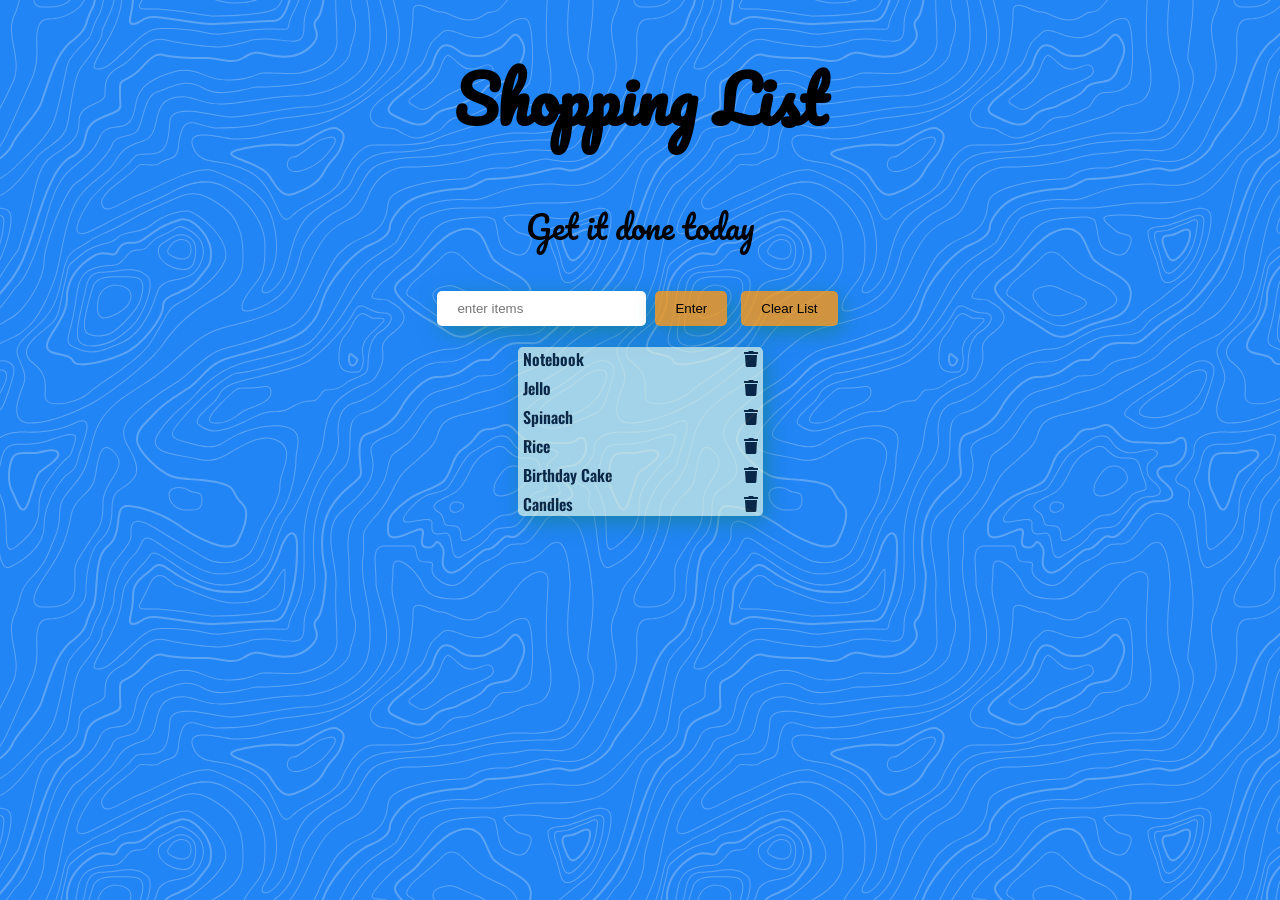
<file: BETTER Shopping list/index.html>
<!DOCTYPE html>
<html>

<head>
	<title>DOM Events - Shopping List</title>
	<link rel="stylesheet" href="https://use.fontawesome.com/releases/v5.5.0/css/all.css" integrity="sha384-B4dIYHKNBt8Bc12p+WXckhzcICo0wtJAoU8YZTY5qE0Id1GSseTk6S+L3BlXeVIU"
	 crossorigin="anonymous">
	<link href="https://fonts.googleapis.com/css?family=Oswald:400,600|Pacifico" rel="stylesheet">
	<link rel="stylesheet" type="text/css" href="style.css">

<body>
	<div class="wrapper">
		<header>
			<h1>Shopping List</h1>
			<p id="first">Get it done today</p>

		</header>
		<input type="text" name="" id="userinput" placeholder="enter items">
		<button id="enter">Enter</button>
		<button id="clear">Clear List</button>
		<section>
			<div class="background--lightgreen" id="ulHook">
				<ul>
					<div class="li-wrapper">
						<li random="23">Notebook</li>
						<div class="div"></div>
					</div>

					<div class="li-wrapper">
						<li>Jello</li>
						<div class="div"></div>
					</div>

					<div class="li-wrapper">
						<li>Spinach</li>
						<div class="div"></div>
					</div>

					<div class="li-wrapper">
						<li>Rice</li>
						<div class="div"></div>
					</div>

					<div class="li-wrapper">
						<li>Birthday Cake</li>
						<div class="div"></div>
					</div>

					<div class="li-wrapper">
						<li>Candles</li>
						<div class="div"></div>
					</div>

				</ul>
			</div>
		</section>
	</div>
	<script type="text/javascript" src="script.js"></script>
</body>

</html>
</file>
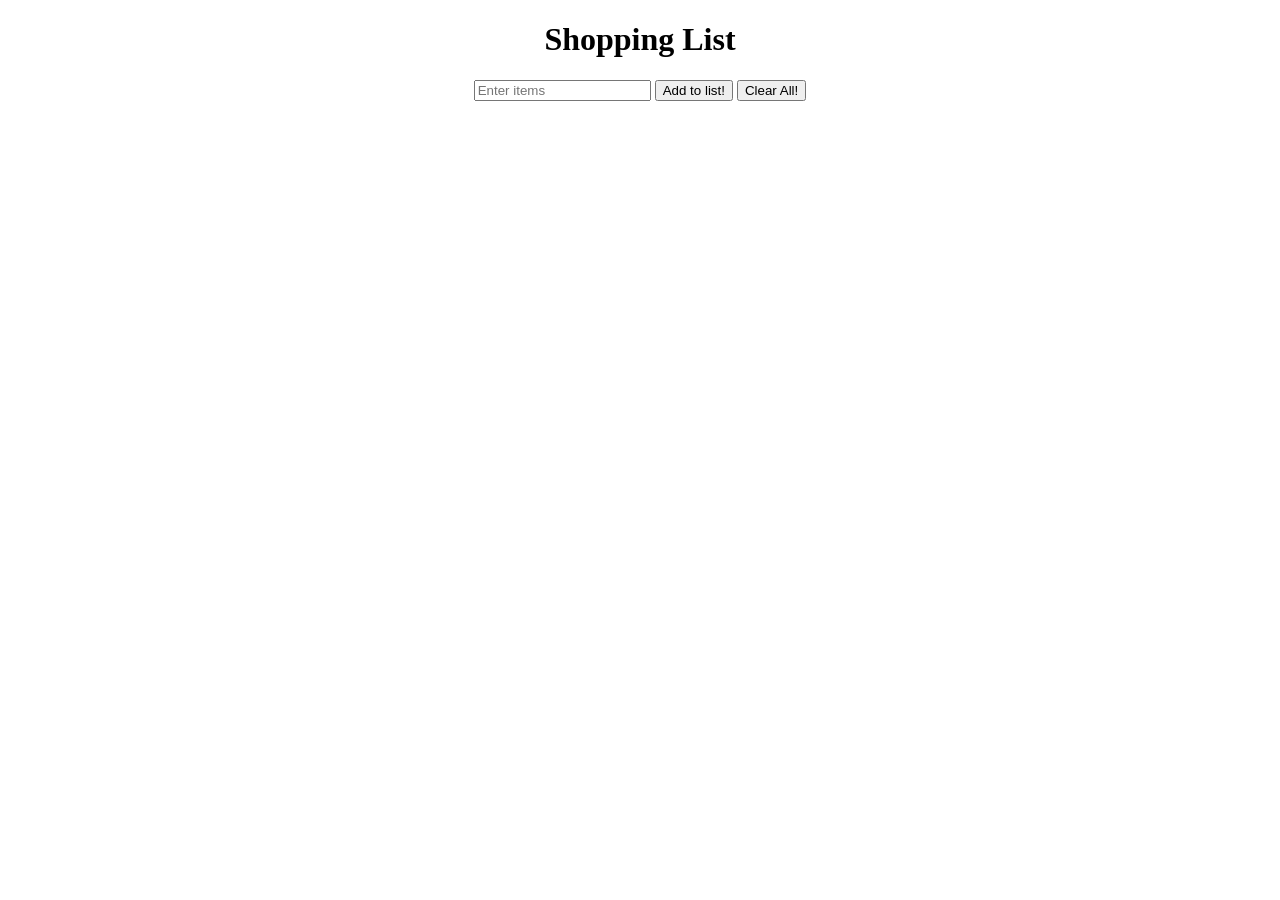
<file: Simple Shopping List/index.html>
<!DOCTYPE html>
<html>
<head>
	<title>Shopping list</title>
	<link rel="stylesheet" type="text/css" href="style.css">
</head>
<body>
	<div class="div-wrapper">
		<h1>Shopping List</h1>
		<input id="userInput" type="text" placeholder="Enter items">
		<button id="enter">Add to list!</button>
		<button id="clear">Clear All!</button>
		<ul>
			
		</ul>
	</div>
	<script type="text/javascript" src="script.js"></script>

</body>
</html>
</file>
<file: BETTER Shopping list/style.css>
body {
  margin: 0;
  padding: 0;
  background-color: #2185f6;
  background-image: url("data:image/svg+xml,%3Csvg xmlns='http://www.w3.org/2000/svg' width='600' height='600' viewBox='0 0 600 600'%3E%3Cpath fill='%2378b1f2' fill-opacity='0.69' d='M600 325.1v-1.17c-6.5 3.83-13.06 7.64-14.68 8.64-10.6 6.56-18.57 12.56-24.68 19.09-5.58 5.95-12.44 10.06-22.42 14.15-1.45.6-2.96 1.2-4.83 1.9l-4.75 1.82c-9.78 3.75-14.8 6.27-18.98 10.1-4.23 3.88-9.65 6.6-16.77 8.84-1.95.6-3.99 1.17-6.47 1.8l-6.14 1.53c-5.29 1.35-8.3 2.37-10.54 3.78-3.08 1.92-6.63 3.26-12.74 5.03a384.1 384.1 0 0 1-4.82 1.36c-2.04.58-3.6 1.04-5.17 1.52a110.03 110.03 0 0 0-11.2 4.05c-2.7 1.15-5.5 3.93-8.78 8.4a157.68 157.68 0 0 0-6.15 9.2c-5.75 9.07-7.58 11.74-10.24 14.51a50.97 50.97 0 0 1-4.6 4.22c-2.33 1.9-10.39 7.54-11.81 8.74a14.68 14.68 0 0 0-3.67 4.15c-1.24 2.3-1.9 4.57-2.78 8.87-2.17 10.61-3.52 14.81-8.2 22.1-4.07 6.33-6.8 9.88-9.83 12.99-.47.48-.95.96-1.5 1.48l-3.75 3.56c-1.67 1.6-3.18 3.12-4.86 4.9a42.44 42.44 0 0 0-9.89 16.94c-2.5 8.13-2.72 15.47-1.76 27.22.47 5.82.51 6.36.51 8.18 0 10.51.12 17.53.63 25.78.24 4.05.56 7.8.97 11.22h.9c-1.13-9.58-1.5-21.83-1.5-37 0-1.86-.04-2.4-.52-8.26-.94-11.63-.72-18.87 1.73-26.85a41.44 41.44 0 0 1 9.65-16.55c1.67-1.76 3.18-3.27 4.83-4.85.63-.6 3.13-2.96 3.75-3.57a71.6 71.6 0 0 0 1.52-1.5c3.09-3.16 5.86-6.76 9.96-13.15 4.77-7.42 6.15-11.71 8.34-22.44.86-4.21 1.5-6.4 2.68-8.6.68-1.25 1.79-2.48 3.43-3.86 1.38-1.15 9.43-6.8 11.8-8.72 1.71-1.4 3.26-2.81 4.7-4.3 2.72-2.85 4.56-5.54 10.36-14.67a156.9 156.9 0 0 1 6.1-9.15c3.2-4.33 5.9-7.01 8.37-8.07 3.5-1.5 7.06-2.77 11.1-4.02a233.84 233.84 0 0 1 7.6-2.2l2.38-.67c6.19-1.79 9.81-3.16 12.98-5.15 2.14-1.33 5.08-2.33 10.27-3.65l6.14-1.53c2.5-.63 4.55-1.2 6.52-1.82 7.24-2.27 12.79-5.06 17.15-9.05 4.05-3.72 9-6.2 18.66-9.9l4.75-1.82c1.87-.72 3.39-1.31 4.85-1.91 10.1-4.15 17.07-8.32 22.76-14.4 6.05-6.45 13.95-12.4 24.49-18.92 1.56-.96 7.82-4.6 14.15-8.33v-64.58c-4 8.15-8.52 14.85-12.7 17.9-2.51 1.82-5.38 4.02-9.04 6.92a1063.87 1063.87 0 0 0-6.23 4.98l-1.27 1.02a2309.25 2309.25 0 0 1-4.87 3.9c-7.55 6-12.9 10.05-17.61 13.19-3.1 2.06-3.86 2.78-8.06 7.13-5.84 6.07-11.72 8.62-29.15 10.95-11.3 1.5-20.04 4.91-30.75 11.07-1.65.94-7.27 4.27-6.97 4.1-2.7 1.58-4.69 2.69-6.64 3.66-5.63 2.8-10.47 4.17-15.71 4.17-17.13 0-41.44 11.51-51.63 22.83-12.05 13.4-31.42 27.7-45.25 31.16-7.4 1.85-11.85 7.05-14.04 14.69-1.26 4.4-1.58 8.28-1.58 13.82 0 .82.01.98.24 3.63.45 5.18.35 8.72-.77 13.26-1.53 6.2-4.89 12.6-10.59 19.43-13.87 16.65-22.88 46.58-22.88 71.68 0 2.39.02 4.26.06 8.75.12 10.8.1 15.8-.22 21.95-.56 11.18-2.09 20.73-5 29.3h-1.05c2.94-8.56 4.49-18.12 5.05-29.35.31-6.13.34-11.1.22-21.9-.04-4.48-.06-6.36-.06-8.75 0-25.32 9.07-55.47 23.12-72.32 5.6-6.72 8.88-12.99 10.38-19.03 1.09-4.4 1.18-7.85.74-12.93-.23-2.7-.24-2.86-.24-3.72 0-5.62.32-9.57 1.62-14.1 2.28-7.95 6.97-13.44 14.76-15.39 13.6-3.4 32.82-17.59 44.75-30.84C409 360.14 433.58 348.5 451 348.5c5.07 0 9.77-1.33 15.26-4.07 1.93-.96 3.9-2.05 6.58-3.62-.3.18 5.33-3.16 6.98-4.11 10.82-6.21 19.66-9.67 31.11-11.2 17.23-2.3 22.9-4.75 28.57-10.64 4.25-4.41 5.04-5.16 8.22-7.28 4.68-3.11 10.01-7.14 17.55-13.14a1113.33 1113.33 0 0 0 4.86-3.89l1.28-1.02a4668.54 4668.54 0 0 1 6.23-4.98c3.67-2.9 6.55-5.12 9.07-6.95 4.37-3.19 9.16-10.56 13.29-19.4v66.9zm0-116.23c-.62.01-1.27.06-1.95.13-6.13.63-13.83 3.45-21.83 7.45-3.64 1.82-8.46 2.67-14.17 2.71-4.7.04-9.72-.47-14.73-1.33-1.7-.3-3.26-.61-4.67-.93a31.55 31.55 0 0 0-3.55-.57 273.4 273.4 0 0 0-16.66-.88c-10.42-.16-17.2.74-17.97 2.73-.38.97.6 2.55 3.03 4.87 1.01.97 2.22 2.03 4.04 3.55a1746.07 1746.07 0 0 0 4.79 4.02c1.39 1.2 3.1 1.92 5.5 2.5.7.16.86.2 2.64.54 3.53.7 5.03 1.25 6.15 2.63 1.41 1.76 1.4 4.54-.15 8.88-2.44 6.83-5.72 10.05-10.19 10.33-3.63.23-7.6-1.29-14.52-5.06-4.53-2.47-6.82-7.3-8.32-15.26-.17-.87-.32-1.78-.5-2.86l-.43-2.76c-1.05-6.58-1.9-9.2-3.73-10.11-.81-.4-1.59-.74-2.36-1-2.27-.77-4.6-1.02-8.1-.92-2.29.07-14.7 1-13.77.93-20.55 1.37-28.8 5.05-37.09 14.99a133.07 133.07 0 0 0-4.25 5.44l-2.3 3.09-2.51 3.32c-4.1 5.36-7.06 8.48-10.39 11.12-.65.52-1.33 1.04-2.13 1.62l-4.11 2.94a106.8 106.8 0 0 0-5.16 3.99c-4.55 3.74-9.74 8.6-16.25 15.38-8.25 8.58-11.78 13.54-11.7 15.95.07 1.65 1.64 2.11 6.79 2.38 1.61.09 2.15.12 2.98.2 2.95.24 5.09.73 6.81 1.68 7.48 4.15 11.63 7.26 13.95 11.58 3.3 6.15.8 12.88-8.89 20.26-8.28 6.3-11.1 10.37-11.31 14.96-.06 1.17 0 1.93.26 4.43.69 6.47.25 10.65-2.8 17.42a44.23 44.23 0 0 1-4.16 7.53c-2.82 3.97-5.47 5.74-10.6 7.69-.43.16-3.34 1.23-4.27 1.59-1.8.68-3.38 1.36-5.01 2.14-4.18 2-8.4 4.6-13.1 8.24-8.44 6.51-13.23 14.56-15.98 25.06-1.1 4.2-1.55 6.81-2.8 15.21-1.26 8.6-2.17 12.64-4.08 16.55-2.1 4.28-11.93 26.59-12.97 28.88a382.7 382.7 0 0 1-6.37 13.41c-4.07 8.11-7.61 14.07-10.73 17.81-5.38 6.46-8.98 14.37-13.77 28.42a810.14 810.14 0 0 0-1.89 5.6c-1.8 5.35-2.96 8.6-4.26 11.85-6.13 15.32-25.43 26.31-46.46 26.31-11.2 0-20.58-2.74-31.02-8.55-5.6-3.13-4.55-2.42-22.26-14.54-14.33-9.8-17.7-10.73-20.47-6.9-.37.5-1.81 2.74-1.83 2.77a52.24 52.24 0 0 1-4.94 5.9c-.73.79-5.52 5.87-6.97 7.45-2.38 2.6-4.3 4.81-5.98 6.93a45.6 45.6 0 0 0-5.08 7.66c-1.29 2.57-1.9 5.25-2.66 10.6a997.6 997.6 0 0 1-.46 3.18h-1l.47-3.32c.77-5.45 1.4-8.2 2.75-10.9a46.54 46.54 0 0 1 5.2-7.84c1.7-2.14 3.63-4.38 6.03-6.98 1.45-1.59 6.24-6.68 6.96-7.46a51.58 51.58 0 0 0 4.84-5.78s1.47-2.26 1.86-2.8c3.25-4.5 7.08-3.44 21.84 6.67 17.67 12.08 16.62 11.38 22.19 14.48 10.3 5.73 19.5 8.43 30.53 8.43 20.65 0 39.57-10.77 45.54-25.69a219.7 219.7 0 0 0 4.24-11.8 6752.32 6752.32 0 0 0 1.88-5.6c4.83-14.16 8.47-22.14 13.96-28.73 3.05-3.66 6.56-9.57 10.6-17.61 1.97-3.93 4.04-8.31 6.35-13.38 1.03-2.28 10.88-24.61 12.98-28.91 1.85-3.79 2.75-7.76 4-16.25 1.24-8.44 1.7-11.07 2.81-15.32 2.8-10.7 7.71-18.94 16.33-25.6a73.18 73.18 0 0 1 13.29-8.35c1.66-.8 3.27-1.48 5.08-2.18.94-.36 3.86-1.43 4.28-1.59 4.95-1.88 7.44-3.55 10.14-7.33 1.35-1.9 2.68-4.3 4.06-7.37 2.97-6.58 3.39-10.59 2.72-16.9a27.13 27.13 0 0 1-.27-4.58c.22-4.94 3.21-9.24 11.7-15.7 9.33-7.11 11.66-13.34 8.62-19-2.2-4.09-6.25-7.12-13.55-11.17-1.57-.88-3.6-1.33-6.42-1.57-.8-.07-1.34-.1-2.95-.19-5.77-.3-7.63-.85-7.72-3.34-.1-2.81 3.5-7.87 11.97-16.69 6.53-6.8 11.75-11.69 16.33-15.45 1.79-1.47 3.42-2.72 5.2-4.03l4.12-2.94c.79-.58 1.46-1.08 2.1-1.59 3.26-2.6 6.16-5.65 10.21-10.94a383.2 383.2 0 0 0 2.5-3.32l2.31-3.09c1.8-2.39 3.04-4 4.29-5.48 8.47-10.17 16.98-13.96 37.27-15.3-.44.02 12-.9 14.32-.98 3.62-.1 6.05.16 8.46.98.8.27 1.62.62 2.47 1.04 2.27 1.14 3.17 3.87 4.27 10.85l.44 2.76c.17 1.07.33 1.97.5 2.83 1.44 7.69 3.62 12.29 7.8 14.57 6.76 3.68 10.6 5.15 13.99 4.94 4-.25 6.99-3.17 9.3-9.67 1.45-4.04 1.46-6.49.32-7.92-.9-1.12-2.28-1.62-5.57-2.27a55.8 55.8 0 0 1-2.67-.55c-2.54-.6-4.39-1.4-5.93-2.71a252.63 252.63 0 0 0-4.78-4.01 84.35 84.35 0 0 1-4.08-3.6c-2.73-2.6-3.86-4.43-3.28-5.95 1.02-2.64 7.82-3.54 18.93-3.37a230.56 230.56 0 0 1 16.73.88c2.76.39 3.2.49 3.68.6 1.4.3 2.95.62 4.62.91a82.9 82.9 0 0 0 14.56 1.32c5.56-.04 10.24-.86 13.73-2.6 8.1-4.05 15.89-6.9 22.17-7.56.7-.07 1.4-.11 2.05-.13v1zm0-100.94v1.5c-8.62 16.05-17.27 29.55-23.65 35.92-3.19 3.2-7.62 4.9-13.54 5.56-4.45.48-8.28.4-19.18-.2-9.91-.55-15.32-.44-20.52.78a84.05 84.05 0 0 1-15 2.11l-2.25.14c-12.49.75-19.37 1.78-32.72 5.74-4.5 1.33-9.27 2.49-14.3 3.48a246.27 246.27 0 0 1-32.6 3.97c-7.56.45-13.21.57-20.24.57-5.4 0-11.9 1.61-18 5.18-8.3 4.87-15.06 12.87-19.53 24.5a68.57 68.57 0 0 1-4.56 9.8c-3.6 6.2-6.92 8.99-13.38 12.18l-4.03 1.96a64.48 64.48 0 0 0-15.16 10.25c-8.2 7.33-13.72 16.63-22.54 35.6l-2.08 4.49c-7.3 15.7-11.5 23.3-17.35 29.87-7.7 8.66-20.25 14.42-40.31 20.08-4.37 1.23-19.04 5.08-19.24 5.13-6.92 1.87-11.68 3.34-15.63 4.92-10.55 4.22-18.71 10.52-36.38 26.52l-1.7 1.54c-8.58 7.76-13.41 11.9-18.81 15.88-3.95 2.9-8 5.67-12.97 8.91-2.06 1.34-10.3 6.6-12.33 7.94-11.52 7.5-18.53 13.04-24.62 20.08a62.01 62.01 0 0 0-6.44 8.85c-4.13 6.91-6.27 13.15-9.2 25.11l-1.54 6.26c-.6 2.45-1.15 4.54-1.72 6.58-2.97 10.7-6.9 17.36-14.78 26.91L69.6 491a148.51 148.51 0 0 0-4.19 5.3 23.9 23.9 0 0 0-3.44 6.28c-1.16 3.23-1.52 5.9-1.87 11.94-.58 10.05-1.42 15.04-4.63 22.67-1.57 3.72-5.66 14.02-6.41 15.8a73.46 73.46 0 0 1-3.57 7.4c-2.88 5.14-6.71 10.12-13.12 16.95-5.96 6.36-8.87 10.9-10.61 16a56.88 56.88 0 0 0-1.38 4.82l-.46 1.84h-1.03l.52-2.08c.52-2.09.92-3.49 1.4-4.9 1.8-5.25 4.78-9.9 10.84-16.36 6.35-6.78 10.13-11.7 12.97-16.77a72.5 72.5 0 0 0 3.52-7.29c.75-1.76 4.84-12.06 6.4-15.8 3.17-7.5 3.99-12.4 4.56-22.33.35-6.14.72-8.88 1.93-12.23a24.9 24.9 0 0 1 3.58-6.54c1.27-1.7 2.6-3.37 4.22-5.34l4.11-4.95c7.8-9.46 11.66-16 14.59-26.54.56-2.04 1.1-4.12 1.71-6.56l1.53-6.26c2.96-12.04 5.13-18.36 9.32-25.39 1.84-3.08 4-6.05 6.54-8.99 6.17-7.12 13.24-12.7 24.83-20.26 2.05-1.33 10.28-6.6 12.33-7.94 4.96-3.22 9-5.98 12.92-8.87 5.37-3.95 10.19-8.08 18.74-15.82l1.7-1.54c17.76-16.09 25.98-22.43 36.67-26.7 4-1.6 8.8-3.09 15.75-4.96.21-.06 14.87-3.9 19.22-5.13 19.9-5.61 32.32-11.31 39.85-19.78 5.76-6.48 9.93-14.02 17.18-29.64l2.09-4.5c8.87-19.07 14.44-28.46 22.77-35.9a65.48 65.48 0 0 1 15.38-10.4l4.04-1.97c6.3-3.1 9.47-5.77 12.96-11.77a67.6 67.6 0 0 0 4.48-9.67c4.56-11.84 11.47-20.02 19.97-25 6.25-3.66 12.93-5.32 18.5-5.32 7.01 0 12.65-.12 20.17-.57a245.3 245.3 0 0 0 32.47-3.96c5-.98 9.75-2.13 14.22-3.45 13.43-3.98 20.38-5.02 32.94-5.78l2.24-.14c5.76-.37 9.8-.9 14.85-2.09 5.31-1.25 10.79-1.35 22.6-.7 9.04.5 12.84.58 17.21.1 5.71-.62 9.94-2.26 12.95-5.26 6.44-6.45 15.3-20.37 24.35-36.72zm0 450.21c-1.28-4.6-2.2-10.55-3.33-20.25l-.24-2.04-.23-2.03c-1.82-15.7-3.07-21.98-5.55-24.47-2.46-2.46-3.04-5.03-2.52-8.64.1-.6.18-1.1.39-2.15.69-3.54.77-5.04.08-6.84-.91-2.38-3.31-4.41-7.79-6.26-5.08-2.09-6.52-4.84-4.89-8.44.66-1.45 1.79-3.02 3.52-5.01 1.04-1.2 5.48-5.96 5.08-5.53 6.15-6.7 8.98-11.34 8.98-16.48a15.2 15.2 0 0 1 6.5-12.89v1.26a14.17 14.17 0 0 0-5.5 11.63c0 5.47-2.93 10.29-9.24 17.16.38-.42-4.04 4.33-5.07 5.5-1.67 1.93-2.75 3.43-3.36 4.77-1.37 3.04-.23 5.22 4.36 7.1 4.71 1.95 7.32 4.16 8.34 6.83.78 2.04.7 3.67-.03 7.4-.2 1.03-.3 1.51-.38 2.09-.48 3.33.03 5.59 2.23 7.8 2.74 2.74 3.98 8.96 5.84 25.06l.24 2.03.23 2.04c.82 7.01 1.53 12.06 2.34 16.03v4.33zm0-62.16c-1.4-3.13-4.43-9.9-4.95-11.17-1.02-2.53-1.25-3.8-.91-5.18.2-.84 2.05-4.68 2.32-5.33a70.79 70.79 0 0 0 3.54-11.2v3.99a62.82 62.82 0 0 1-2.62 7.6c-.31.75-2.09 4.46-2.27 5.18-.28 1.12-.08 2.22.87 4.57.41 1.02 2.5 5.7 4.02 9.09v2.45zm0-85.09c-1.65 1.66-3.66 2.9-6.4 4.13-.25.1-13.97 5.47-20.4 8.43-9.35 4.32-16.7 5.9-23.03 5.25-5.08-.53-9.02-2.25-14.77-5.92l-3.2-2.07a77.4 77.4 0 0 0-5.44-3.27c-4.05-2.18-3.25-5.8 1.47-10.47 3.71-3.68 9.6-7.93 18.73-13.8l4.46-2.82c17.95-11.33 18.22-11.5 22.27-14.74 11.25-9 19.69-14.02 26.31-15.1v1.02c-6.37 1.1-14.62 6-25.69 14.86-4.1 3.28-4.34 3.44-22.36 14.8a652.4 652.4 0 0 0-4.45 2.83c-9.07 5.83-14.92 10.05-18.57 13.66-4.31 4.28-4.95 7.13-1.7 8.88 1.7.91 3.29 1.88 5.5 3.3l3.2 2.08c5.64 3.59 9.45 5.25 14.34 5.76 6.13.64 13.32-.9 22.52-5.15 6.46-2.98 20.18-8.35 20.4-8.44 3.04-1.37 5.1-2.71 6.81-4.69v1.47zm0-41.37v1c-6.56.26-12.11 3.13-19.71 9.08l-4.63 3.68a51.87 51.87 0 0 1-4.4 3.14c-.82.52-5.51 3.33-6.22 3.76-3.31 2-6.15 3.8-8.87 5.6a112.61 112.61 0 0 0-8.16 5.92c-4.61 3.72-7.4 6.9-7.97 9.35-.63 2.67 1.48 4.53 7.05 5.46 10.7 1.78 20.92-.05 30.45-4.65a61.96 61.96 0 0 0 17.1-12.2 41.8 41.8 0 0 0 5.36-7.42v1.92a38.94 38.94 0 0 1-4.64 6.19 62.95 62.95 0 0 1-17.39 12.41c-9.7 4.68-20.13 6.55-31.05 4.73-6.06-1-8.65-3.29-7.85-6.67.64-2.74 3.53-6.05 8.31-9.9 2.35-1.9 5.1-3.88 8.24-5.97 2.73-1.82 5.58-3.61 8.9-5.62.72-.44 5.4-3.24 6.22-3.75 1.26-.8 2.6-1.76 4.3-3.09.8-.62 3.9-3.1 4.63-3.67 7.77-6.1 13.49-9.04 20.33-9.3zm0-154.6v1c-1.75-.24-4.3.23-7.82 1.55-10.01 3.75-13.8 5.07-19.15 6.76-1.78.56-2.63.83-3.87 1.24-1.48.5-3.16.76-6.74 1.16a1550.34 1550.34 0 0 0-2.64.3c-7.8.94-11.28 2.47-11.28 6.07 0 4.45 2.89 13.18 7.96 25.81a57.34 57.34 0 0 1 2.33 7.6 258.32 258.32 0 0 1 .84 3.46c1.86 7.62 3.17 10.71 5.56 11.67 2.21.88 4.7.6 7.47-.72 3.48-1.69 7.22-4.94 11.2-9.47 1.52-1.7 2.97-3.49 4.59-5.57l3.16-4.1c2.59-3.23 6.07-12.21 8.39-20.23v3.45c-2.29 7.2-5.27 14.5-7.61 17.41-.44.55-2.67 3.46-3.15 4.09-1.63 2.1-3.1 3.9-4.62 5.62-4.08 4.61-7.9 7.94-11.53 9.7-2.99 1.44-5.77 1.75-8.28.74-2.84-1.13-4.2-4.34-6.15-12.35a2097.48 2097.48 0 0 1-.84-3.46c-.8-3.2-1.47-5.45-2.28-7.46-5.14-12.8-8.04-21.55-8.04-26.19 0-4.37 3.84-6.06 12.16-7.07a160.9 160.9 0 0 1 2.65-.3c3.5-.39 5.15-.64 6.53-1.1 1.26-.42 2.1-.7 3.88-1.26 5.34-1.68 9.11-3 19.1-6.74 3.53-1.32 6.22-1.84 8.18-1.61zM0 292c10.13-11.31 18.13-23.2 23.07-35.39 3.3-8.14 6.09-16.12 10.81-30.55l1.59-4.84c6.53-19.94 10.11-29.82 14.77-39.56 6.07-12.72 12.55-21.18 20.27-25.54 6.66-3.76 10.2-7.86 12.22-13.15a46.6 46.6 0 0 0 1.86-6.58c1.23-5.2 2.05-7.59 3.93-10.36 2.45-3.62 6.27-6.53 12.1-8.96 15.78-6.58 16.73-7.04 18.05-9.01.65-.98.83-2.15.74-4.51-.03-.73-.23-3.82-.24-4A93.8 93.8 0 0 1 119 94c0-10.04.18-11.37 2.37-13.15.52-.42 1.13-.8 2.07-1.3.27-.14 2.18-1.12 2.84-1.48a68.4 68.4 0 0 0 9.12-5.87c2.06-1.54 2.64-2.14 8.01-7.93 3.78-4.09 6.21-6.36 8.96-8.12 3.64-2.33 7.2-3.12 10.9-2.11 4.4 1.2 10.81 2 18.78 2.46 6.9.4 12.9.5 21.95.5 4.87 0 8.97.47 15.4 1.57 7.77 1.33 9.3 1.54 12.38 1.54 4.05 0 7.43-.88 10.68-2.95 5.06-3.22 8.11-4.67 11.2-5.2 3.62-.64 4.77-.46 16.55 2.06 17.26 3.7 30.85 1.36 41.06-9.7 5.1-5.53 5.48-8.9 3.48-14.8-.83-2.42-1.03-3.1-1.17-4.3-.29-2.52.5-4.71 2.71-6.93 2.65-2.65 4.72-9.17 6.22-18.29h2.03c-1.56 9.71-3.77 16.65-6.83 19.7-1.79 1.8-2.36 3.39-2.14 5.28.11 1 .3 1.63 1.07 3.9 2.22 6.53 1.76 10.66-3.9 16.8-10.77 11.66-25.07 14.13-42.95 10.3-11.42-2.45-12.55-2.62-15.78-2.06-2.77.48-5.62 1.84-10.47 4.92a20.93 20.93 0 0 1-11.76 3.27c-3.25 0-4.81-.22-12.73-1.57C212.74 59.46 208.73 59 204 59c-9.1 0-15.11-.1-22.07-.5-8.09-.47-14.62-1.29-19.2-2.54-5.62-1.53-10.17 1.38-17.85 9.66-5.5 5.94-6.08 6.53-8.28 8.18a70.38 70.38 0 0 1-9.38 6.03c-.68.37-2.58 1.35-2.84 1.49-.84.44-1.35.76-1.75 1.08C121.16 83.6 121 84.8 121 94c0 1.85.06 3.54.17 5.44 0 .17.2 3.28.24 4.03.1 2.75-.13 4.29-1.08 5.71-1.67 2.5-2.27 2.8-18.95 9.74-5.48 2.29-8.99 4.96-11.2 8.24-1.71 2.51-2.47 4.73-3.64 9.7-.83 3.5-1.21 4.92-1.94 6.83-2.18 5.73-6.05 10.19-13.1 14.18-7.3 4.12-13.55 12.28-19.46 24.66-4.6 9.64-8.17 19.46-14.67 39.32l-1.58 4.84c-4.75 14.47-7.54 22.48-10.86 30.69-5.28 13.01-13.95 25.65-24.93 37.6v-2.97zm0 78v-.5l1-.01c6.32 0 7.47 5.2 4.6 13.36a60.36 60.36 0 0 1-5.6 11.3v-1.92a57.76 57.76 0 0 0 4.65-9.72c2.69-7.6 1.71-12.02-3.65-12.02-.34 0-.67 0-1 .02v-46.59a340.96 340.96 0 0 0 13.71-8.34c13.66-9.46 29.79-37.6 29.79-53.59 0-18.1 21.57-72.64 32.23-79.42 12.71-8.09 32.24-27.96 35.8-37.75 1.93-5.3 5.5-7.27 14.42-9.37 6.15-1.44 8.64-2.42 10.67-4.79 1.5-1.74 2.72-4.79 4.33-10.3.23-.78 1.9-6.68 2.43-8.46 3.62-12.08 7.3-18.49 13.47-20.39 2.5-.76 3.03-.98 9.74-3.7 7.49-3.03 11.97-4.43 17.12-4.92 6.75-.65 13.13.75 19.55 4.67 5.43 3.32 12.19 4.72 20.17 4.56 6.03-.12 12.2-1.07 19.83-2.8 1.82-.4 7.38-1.74 8.26-1.94 2.69-.6 4.34-.89 5.48-.89 4.97 0 8.93-.05 14.2-.27 7.9-.32 15.56-.92 22.75-1.88 8.5-1.14 15.9-2.73 21.88-4.82 18.9-6.62 32.64-18.3 33.67-27.59.29-2.56.4-2.96 2.79-11.11 2.33-7.95 3.21-12.93 2.72-18.23-.2-2.24-.69-4.38-1.48-6.42-1.5-3.92-2.63-9.4-3.43-16.18h.9c.77 6.47 1.89 11.72 3.47 15.82a24.93 24.93 0 0 1 1.54 6.69c.5 5.46-.4 10.54-2.77 18.6-2.36 8.06-2.47 8.47-2.74 10.95-1.09 9.75-15.1 21.68-34.33 28.41-6.06 2.12-13.52 3.72-22.09 4.87-7.22.96-14.92 1.57-22.83 1.89-5.3.21-9.27.27-14.25.27-1.04 0-2.64.27-5.26.87-.87.2-6.43 1.53-8.26 1.94-7.68 1.73-13.92 2.7-20.03 2.82-8.15.17-15.1-1.27-20.71-4.7-6.23-3.81-12.4-5.16-18.93-4.54-5.04.48-9.44 1.86-16.84 4.86-6.75 2.74-7.29 2.95-9.82 3.73-5.73 1.76-9.28 7.96-12.81 19.72-.53 1.77-2.2 7.66-2.43 8.46-1.66 5.65-2.91 8.78-4.53 10.67-2.22 2.58-4.84 3.62-12.01 5.3-7.8 1.83-11.13 3.66-12.9 8.54-3.65 10.04-23.32 30.06-36.2 38.25C65.94 190 44.5 244.2 44.5 262c0 16.34-16.3 44.78-30.22 54.41-2.14 1.48-8.24 5.12-14.28 8.68v-1.16 46.09zm0-173.7v-1.11c7.42-3.82 14.55-10.23 21.84-18.98 3.8-4.56 14.21-18.78 15.79-20.55 1.8-2.04 4.06-3.96 7.42-6.45 1.08-.8 4.92-3.57 5.49-3.99 9.36-6.85 14-11.96 15.98-19.36.8-2.98 1.54-6.78 2.46-12.3.23-1.44 2-12.46 2.56-15.79 2.87-16.77 5.73-26.79 10.07-32.1C92.46 52.43 101.5 38.13 101.5 33c0-2.54.34-3.35 6.05-15.71.68-1.49 1.25-2.74 1.77-3.93 2.5-5.75 3.9-10.04 4.14-13.36h1c-.23 3.48-1.66 7.87-4.23 13.76-.52 1.2-1.09 2.45-1.78 3.95-5.54 12.01-5.95 12.99-5.95 15.29 0 5.47-9.09 19.84-20.11 33.31-4.2 5.12-7.03 15.06-9.86 31.64-.57 3.33-2.33 14.33-2.57 15.78-.92 5.56-1.67 9.38-2.48 12.4-2.05 7.68-6.82 12.93-16.35 19.91l-5.49 3.98c-3.3 2.45-5.51 4.34-7.27 6.31-1.53 1.73-11.94 15.93-15.76 20.53-7.52 9.02-14.88 15.6-22.61 19.46zm0 361.83v-4.33c.48 2.36 1 4.35 1.6 6.15 2 6.03 4.6 8.26 8.19 6.59C28.76 557.69 43.5 542.4 43.5 527c0-16.2 6.37-31.99 17.1-46.3 1.88-2.5 3.66-4.4 5.53-6 .73-.62 1.45-1.18 2.3-1.8l2-1.43c3.68-2.68 5.32-5.28 7.08-12.59.75-3.07 1.38-5.02 4.2-13.26l.63-1.88c3.24-9.58 4.56-14.97 4.17-18.65-.48-4.43-3.8-5.23-11.3-1.64a81.12 81.12 0 0 1-9.15 3.7c-13.89 4.67-26.96 5.8-42.66 5.42l-1.95-.05-1.45-.02a39.8 39.8 0 0 0-15.05 2.96A21.81 21.81 0 0 0 0 438.37v-1.26a23.55 23.55 0 0 1 4.55-2.57 40.77 40.77 0 0 1 16.92-3.02l1.95.05c15.6.38 28.57-.75 42.32-5.37a80.12 80.12 0 0 0 9.04-3.65c8.04-3.84 12.16-2.85 12.72 2.43.42 3.89-.92 9.34-4.21 19.08l-.64 1.88c-2.8 8.2-3.43 10.15-4.16 13.18-1.82 7.52-3.59 10.34-7.47 13.16l-2 1.43c-.84.6-1.54 1.15-2.25 1.75a35.45 35.45 0 0 0-5.37 5.84c-10.61 14.15-16.9 29.74-16.9 45.7 0 15.88-15 31.45-34.29 40.45-4.3 2.01-7.39-.66-9.56-7.18-.23-.68-.44-1.39-.65-2.13zm0-62.16v-2.45l1.46 3.27c2.1 4.8 3.46 10.33 4.26 16.77.66 5.3.84 9.3 1.04 18.5.2 9.32.5 12.75 1.63 15.05 1.28 2.6 3.67 2.35 8.29-1.5 17.14-14.3 21.82-22.9 21.82-38.62 0-7.17 1.1-12.39 3.7-17.68 2.27-4.67 3.65-6.62 13.4-19.62a69.8 69.8 0 0 1 7.6-8.79 44.76 44.76 0 0 1 3.54-3.06c.38-.3.64-.52.89-.74a10.47 10.47 0 0 0 2.63-3.32 35.78 35.78 0 0 0 2.26-5.94l.37-1.2.36-1.15c.29-.91.48-1.55.66-2.16.45-1.53.74-2.68.91-3.66.38-2.2.12-3.49-.85-4.15-2.35-1.61-9.28-.24-23.8 4.94-9.54 3.4-16.12 4.17-27.85 4.26-7.71.06-10.43.4-13.25 2.12-3.48 2.12-5.84 6.4-7.58 14.26-.5 2.2-.99 4.19-1.49 5.98v-3.98l.51-2.22c1.8-8.1 4.28-12.6 8.04-14.9 3.04-1.85 5.86-2.2 13.77-2.26 11.61-.09 18.1-.84 27.51-4.2 14.93-5.32 21.95-6.71 24.7-4.83 1.38.94 1.71 2.6 1.28 5.15a33.69 33.69 0 0 1-.94 3.78l-.66 2.17-.36 1.15-.37 1.2a36.64 36.64 0 0 1-2.33 6.1c-.8 1.53-1.61 2.52-2.86 3.61l-.92.77-1.02.83c-.9.74-1.65 1.4-2.47 2.18a68.84 68.84 0 0 0-7.48 8.66c-9.7 12.93-11.07 14.87-13.31 19.46-2.52 5.15-3.59 10.22-3.59 17.24 0 16.04-4.82 24.91-22.18 39.38-5.04 4.2-8.18 4.55-9.83 1.18-1.22-2.5-1.52-5.94-1.73-15.47-.2-9.16-.38-13.15-1.03-18.4-.79-6.34-2.12-11.8-4.19-16.49L0 495.98zM379.27 0h1.04l1.5 5.26c3.28 11.56 4.89 19.33 5.26 27.8.49 11.01-1.52 21.26-6.63 31.17-7.8 15.13-20.47 26.5-36.22 34.1-12.38 5.96-26.12 9.17-36.22 9.17-6.84 0-17.24 1.38-37.27 4.62l-2.27.37c-24.5 3.99-31.65 5-37.46 5-3.49 0-4.08-.08-19.54-2.8-3.56-.64-6.32-1.1-9-1.5-20.23-2.96-31-1.2-31.96 7.86-.1.85-.18 1.72-.29 2.81l-.27 2.73c-1.1 10.9-2.02 15.73-4.31 19.96-2.9 5.34-7.77 7.95-15.63 7.95-10.2 0-12.92.6-15.5 3.17.52-.51-5.03 5.85-8.16 8.7-2.75 2.5-14.32 12.55-15.77 13.83a341.27 341.27 0 0 0-6.54 5.92c-6.97 6.49-11.81 11.76-14.6 16.15-5.92 9.3-10.48 18.04-11.69 24.08-1.66 8.3 3.67 9.54 19.02 1.21a626.23 626.23 0 0 1 44.54-21.9c3.5-1.56 14.04-6.2 15.68-6.95 5.05-2.25 8.3-3.8 10.78-5.15l1.95-1.07 2.18-1.18c1.76-.94 3.38-1.76 5-2.55 18.1-8.72 34.48-10.46 50.33-1.2 22.89 13.34 38.28 37.02 38.28 56.44 0 19.12-.73 25.13-5.18 33.2a45.32 45.32 0 0 1-4.94 7.12c-6.47 7.77-11.81 16.2-12.76 21.27-1.2 6.34 4.69 7.03 20.17-.05 13.31-6.08 22.4-14.95 28.5-26.32a80.51 80.51 0 0 0 6.1-15.13c.9-2.98 3.17-11.65 3.41-12.48a29.02 29.02 0 0 1 1.75-4.83c7.47-14.93 21.09-30.5 36.25-37.24 7.61-3.38 13-9.65 19.4-20.79.84-1.48 4.26-7.64 5.14-9.17 3.52-6.1 6.22-9.7 9.37-11.98 10.15-7.4 28.7-11.1 50.29-11.1 7.52 0 16.54-1.24 27.51-3.58a420.1 420.1 0 0 0 14.96-3.52c-1.3.33 15.54-3.98 19.42-4.89 14.15-3.33 41.07-5.01 64.11-5.01 17.36 0 27.82-9.23 38.53-38.67 6.62-18.21 6.62-26.37 2.69-34.35l-1.18-2.37A13.36 13.36 0 0 1 587.5 58c0-4.03 0-4.01 2.5-24.56.46-3.73.8-6.74 1.12-9.64.9-8.45 1.38-15.2 1.38-20.8 0-.94-.02-1.94-.04-3h1c.03 1.06.04 2.06.04 3 0 5.65-.48 12.43-1.39 20.9-.3 2.91-.66 5.93-1.11 9.66-2.5 20.45-2.5 20.47-2.5 24.44 0 1.97.45 3.57 1.45 5.68.24.51 1.16 2.35 1.17 2.36 4.06 8.24 4.06 16.68-2.65 35.13-10.84 29.8-21.63 39.33-39.47 39.33-22.96 0-49.83 1.68-63.89 4.99-3.86.9-20.69 5.2-19.4 4.88a421.05 421.05 0 0 1-14.99 3.53c-11.04 2.35-20.11 3.6-27.72 3.6-21.4 0-39.76 3.67-49.7 10.9-3 2.19-5.64 5.7-9.1 11.68-.87 1.52-4.29 7.68-5.14 9.17-6.49 11.3-12 17.71-19.86 21.2-14.9 6.63-28.38 22.03-35.75 36.77a28.17 28.17 0 0 0-1.69 4.67c-.23.8-2.5 9.49-3.4 12.5a81.48 81.48 0 0 1-6.19 15.3c-6.2 11.56-15.44 20.58-28.96 26.76-16.1 7.36-23 6.55-21.58-1.04 1-5.29 6.4-13.83 12.99-21.73a44.33 44.33 0 0 0 4.82-6.96c4.35-7.88 5.06-13.77 5.06-32.72 0-19.04-15.19-42.4-37.72-55.55-15.57-9.08-31.62-7.38-49.45 1.21a132.9 132.9 0 0 0-7.14 3.71l-1.95 1.07a158.83 158.83 0 0 1-10.85 5.19c-1.65.74-12.18 5.38-15.69 6.95a625.25 625.25 0 0 0-44.46 21.86c-15.95 8.66-22.37 7.16-20.48-2.29 1.24-6.2 5.83-15.02 11.82-24.42 2.85-4.48 7.74-9.8 14.77-16.34 1.98-1.85 4.12-3.79 6.56-5.94 1.46-1.29 13.02-11.33 15.75-13.82 3.09-2.8 8.6-9.14 8.14-8.67 2.82-2.82 5.75-3.46 16.2-3.46 7.5 0 12.04-2.43 14.75-7.42 2.2-4.07 3.11-8.84 4.2-19.59l.26-2.73.3-2.81c.56-5.42 4.47-8.5 11.23-9.6 5.44-.88 12.51-.51 21.86.86 2.7.4 5.47.86 9.04 1.49 15.33 2.7 15.96 2.8 19.36 2.8 5.73 0 12.9-1.03 37.3-5l2.27-.36c20.1-3.26 30.52-4.64 37.43-4.64 9.95 0 23.54-3.18 35.78-9.08 15.57-7.5 28.09-18.73 35.78-33.65 5.02-9.75 7-19.82 6.51-30.67-.37-8.37-1.96-16.08-5.23-27.57L379.27 0zm13.68 0h1.02c.78 3.9 1.92 8.7 3.51 14.88 3.63 14.05 3.06 27.03-.75 38.77a61 61 0 0 1-11.35 20.68 138.36 138.36 0 0 1-19.32 18.77c-11.32 9.02-23.36 15.49-35.95 18.39a258.63 258.63 0 0 1-22.57 4.07c-3.17.44-6.36.85-10.3 1.32l-9.39 1.12c-11.53 1.41-17.45 2.55-21.64 4.46-9.28 4.21-28.35 6.04-49.21 6.04-1.37 0-2.8-.12-4.3-.35-2.62-.41-5-1.03-9.14-2.29-7.34-2.21-9.63-2.75-12.63-2.56-3.9.23-6.63 2.29-8.47 6.89-1.86 4.66-2.42 7.53-3.34 14.98-1.1 8.98-2.87 12.12-9.97 14.3a40.12 40.12 0 0 0-6.8 2.66c-.63.33-1.16.64-1.76 1.02l-1.34.86c-1.9 1.14-3.86 1.49-9.25 1.49-3.2 0-8.83-.55-9.51-.39-1.22.28-.75-.14-7.14 6.24-1.5 1.5-3.49 3.18-6.32 5.37-1.52 1.18-7.16 5.43-7.94 6.03-4.96 3.78-8.33 6.6-11.06 9.38-4.88 4.98-6.85 9.15-5.56 12.7 1.34 3.67 4.07 4.42 8.9 2.82a55.72 55.72 0 0 0 7.77-3.48c1.5-.77 7.78-4.13 9.37-4.96a116.8 116.8 0 0 1 12.31-5.68 162.2 162.2 0 0 0 11.04-4.84c2.04-.97 10.74-5.16 13-6.22 4.41-2.1 8.1-3.78 11.65-5.29 17.14-7.3 29.32-9.9 37.67-6.65l5.43 2.1c2.3.88 4.17 1.62 6.02 2.38a150.9 150.9 0 0 1 13.07 6c18.34 9.63 30.35 22.13 34.79 39.87 6.96 27.85 3.6 45.53-8.08 62.4-3.97 5.75-3.52 9.2.06 8.97 4.14-.28 10.21-4.95 15.11-12.52 3.1-4.8 5.1-10.45 8.05-21.53l1.69-6.35c.66-2.47 1.24-4.52 1.83-6.5 4.93-16.56 11-27.28 21.56-34.76 7.15-5.06 23.73-15.5 25.48-16.75 6.74-4.81 10.53-9.44 14.34-18 7.74-17.44 21.09-24.34 44.47-24.34 9.36 0 17.91-1.13 29.53-3.49a624.86 624.86 0 0 0 6.2-1.28c2.4-.5 4.07-.84 5.66-1.13 4.03-.74 7.04-1.1 9.61-1.1 4.44 0 9.39-1 31.39-5.99l2.95-.66c16.34-3.67 25.64-5.35 31.66-5.35 1.54 0 2.4.01 6.4.1 7.8.15 12.27.13 17.33-.2 16.41-1.06 26.73-5.36 29.8-14.56a87.1 87.1 0 0 1 3.55-8.83c-.15.31 2.29-4.96 2.9-6.38 5.38-12.3 5.57-21.92-1.44-39.44a86.4 86.4 0 0 1-5.26-20.72c-1.61-11.98-1.38-23.14.1-40.35l.2-2.12h1l-.2 2.2c-1.48 17.15-1.7 28.24-.11 40.14a85.4 85.4 0 0 0 5.2 20.47c7.1 17.78 6.91 27.67 1.43 40.22-.62 1.43-3.06 6.72-2.91 6.4a86.17 86.17 0 0 0-3.52 8.73c-3.23 9.72-13.9 14.15-30.68 15.24-5.1.33-9.58.35-17.42.2-3.98-.09-4.84-.1-6.37-.1-5.91 0-15.18 1.67-31.44 5.32l-2.95.67c-22.16 5.02-27.05 6.01-31.61 6.01-2.5 0-5.45.36-9.43 1.09-1.58.29-3.25.62-5.64 1.11a4894.21 4894.21 0 0 0-6.2 1.29c-11.68 2.37-20.3 3.51-29.73 3.51-23.02 0-36 6.71-43.53 23.66-3.9 8.8-7.82 13.58-14.7 18.5-1.78 1.27-18.36 11.7-25.48 16.75-10.34 7.32-16.3 17.87-21.19 34.23-.58 1.96-1.15 4-1.82 6.47l-1.69 6.35c-2.98 11.18-5 16.9-8.17 21.81-5.05 7.81-11.37 12.68-15.89 12.98-4.7.31-5.3-4.23-.94-10.53 11.52-16.64 14.82-34.03 7.92-61.6-4.35-17.42-16.16-29.72-34.27-39.22-4-2.1-8.2-4-12.99-5.97-1.84-.75-3.7-1.49-6-2.38l-5.43-2.08c-8.03-3.12-20.02-.58-36.92 6.63-3.52 1.5-7.21 3.19-11.61 5.27l-13 6.22c-4.71 2.22-8.16 3.75-11.11 4.88a115.87 115.87 0 0 0-12.21 5.63c-1.58.83-7.86 4.18-9.37 4.96a56.55 56.55 0 0 1-7.9 3.54c-5.3 1.75-8.62.85-10.17-3.43-1.46-4.02.66-8.5 5.8-13.74 2.75-2.82 6.16-5.66 11.15-9.48.79-.6 6.43-4.85 7.94-6.02a66.96 66.96 0 0 0 6.23-5.28c6.74-6.74 6.1-6.16 7.61-6.51.87-.2 6.69.36 9.74.36 5.22 0 7.03-.32 8.74-1.35l1.31-.84c.62-.4 1.18-.72 1.84-1.07a41.07 41.07 0 0 1 6.96-2.72c6.64-2.04 8.22-4.84 9.28-13.47.93-7.53 1.5-10.47 3.4-15.24 1.99-4.95 5.04-7.26 9.34-7.51 3.17-.2 5.5.35 12.97 2.6a63.54 63.54 0 0 0 9.02 2.26c1.45.22 2.83.34 4.14.34 20.71 0 39.7-1.82 48.8-5.96 4.32-1.96 10.29-3.1 21.93-4.53l9.4-1.12c3.92-.48 7.11-.88 10.27-1.32 8.16-1.14 15.4-2.43 22.49-4.06 12.42-2.86 24.33-9.26 35.55-18.2a137.4 137.4 0 0 0 19.18-18.64 60.02 60.02 0 0 0 11.15-20.32c3.76-11.57 4.32-24.36.75-38.23A284.86 284.86 0 0 1 392.95 0zM506.7 0h1.26c-.5.66-.9 1.18-1.17 1.51-3.95 4.96-6.9 7.92-9.82 9.57A10.02 10.02 0 0 1 492 12.5c-2.38 0-4.24.67-6.71 2.21l-2.65 1.71c-4.38 2.8-8.01 4.08-13.64 4.08-5.6 0-9.99-1.26-16.08-4.05a202.63 202.63 0 0 1-2.3-1.06l-2.18-.98c-1.6-.7-2.92-1.17-4.17-1.48a13.42 13.42 0 0 0-3.27-.43c-2.3 0-4.3-.68-11-3.37l-1.56-.62c-5-1.97-8.1-2.82-10.52-2.66-2.93.2-4.42 2.03-4.42 6.15 0 20.76-5.21 50.42-12.15 57.35-7.58 7.59-26.55 23.7-34.06 29.06-13.16 9.4-31.17 20.2-44.11 25.06a106.87 106.87 0 0 1-13.32 4.03c-3.28.78-6.6 1.43-11.25 2.24-.53.1-8.8 1.5-11.5 1.99-4.86.87-9.3 1.74-14 2.76-20.62 4.48-25.07 5.01-38.11 5.01-2.49 0-2.9-.07-14.05-2-2.42-.42-4.31-.73-6.15-1-8.11-1.19-13.83-1.36-17.64-.2-4.54 1.4-5.93 4.65-3.7 10.52 2.02 5.28 4.84 8.61 8.84 10.74 3.26 1.74 6.75 2.6 13.82 3.71 9.42 1.48 10.94 1.75 15.5 2.92a78.2 78.2 0 0 1 18.62 7.37c8.3 4.58 14.58 11.5 19.98 20.89 2.73 4.73 9.46 19.33 10.54 21.19 3.4 5.85 6.26 6.63 10.89 2 4.95-4.94 10.35-8.37 21.13-14.06.47-.25 2.06-1.1 2.12-1.12 7.98-4.21 11.92-6.51 15.87-9.54 5.11-3.9 8.66-8.1 10.77-13.11 8.52-20.24 20.75-33.31 32.46-33.31l5.5.03c10.53.08 17.35.02 24.9-.31 13.66-.62 23.78-2.09 29.39-4.67 5.85-2.7 13.42-5.49 24.18-9.02 3.46-1.14 6.29-2.05 12.7-4.1 7.7-2.45 11.08-3.54 15.17-4.9a1059.43 1059.43 0 0 1 11.33-3.72c3.67-1.2 5.96-2 8.03-2.78a59.88 59.88 0 0 0 6.66-2.94c1.87-.98 3.76-2.1 5.86-3.5 3.48-2.33 6.15-3.13 12.04-4.13l1.15-.2c5.71-1.01 9-2.3 12.76-5.63 7.82-6.96 8.58-23.18 3.84-44.52-1.7-7.67-2.1-19.28-1.57-35.47A837.22 837.22 0 0 1 546.76 0h1l-.15 3.06c-.32 6.42-.53 11.02-.68 15.62-.51 16.1-.12 27.65 1.56 35.21 4.82 21.68 4.04 38.2-4.16 45.48-3.91 3.48-7.37 4.84-13.24 5.87l-1.16.2c-5.76.99-8.32 1.75-11.65 3.98a63.73 63.73 0 0 1-5.96 3.56 60.86 60.86 0 0 1-6.77 2.99c-2.09.79-4.39 1.58-8.07 2.79a5398.31 5398.31 0 0 1-11.32 3.71c-4.1 1.37-7.48 2.46-15.18 4.92-6.42 2.04-9.24 2.95-12.7 4.08-10.73 3.53-18.27 6.3-24.07 8.98-5.76 2.66-15.97 4.14-29.77 4.77-7.56.33-14.4.39-24.95.31l-5.49-.03c-11.19 0-23.16 12.79-31.54 32.7-2.19 5.19-5.84 9.52-11.08 13.52-4.02 3.07-7.99 5.39-16.01 9.62l-2.12 1.12c-10.7 5.65-16.04 9.04-20.9 13.9-5.14 5.14-8.75 4.15-12.45-2.22-1.12-1.92-7.85-16.5-10.54-21.2-5.33-9.24-11.48-16.02-19.6-20.5a77.2 77.2 0 0 0-18.4-7.28c-4.5-1.17-6.02-1.43-15.4-2.9-7.17-1.12-10.74-2-14.13-3.81-4.22-2.25-7.2-5.77-9.3-11.27-2.43-6.39-.78-10.26 4.34-11.83 4-1.22 9.82-1.05 18.08.17 1.84.27 3.74.58 6.17 1 11.02 1.9 11.48 1.98 13.88 1.98 12.96 0 17.35-.52 37.9-4.99 4.71-1.02 9.16-1.9 14.03-2.77 2.71-.48 10.98-1.9 11.5-1.98 4.64-.81 7.95-1.46 11.2-2.23 4.55-1.07 8.76-2.34 13.2-4 12.83-4.81 30.79-15.59 43.88-24.94 7.47-5.33 26.4-21.4 33.94-28.94C407.3 61.98 412.5 32.49 412.5 12c0-4.61 1.86-6.9 5.35-7.15 2.63-.18 5.8.7 10.96 2.73l1.56.62c6.53 2.62 8.53 3.3 10.63 3.3 1.14 0 2.3.16 3.5.46 1.32.33 2.68.82 4.34 1.53a90.97 90.97 0 0 1 3.34 1.52l1.15.54c5.98 2.73 10.23 3.95 15.67 3.95 5.41 0 8.87-1.21 13.1-3.92.2-.13 2.1-1.38 2.66-1.72 2.62-1.63 4.64-2.36 7.24-2.36 1.47 0 2.94-.43 4.47-1.3 2.78-1.56 5.67-4.45 9.54-9.31l.7-.89zM324.54 600h-2.03c.49-2.96.91-6.2 1.28-9.66.44-4.1.76-8.25.98-12.21.08-1.39.14-2.65-.35-7.29-.47-1.94-.93-4.14-1.36-6.54-2.01-11.26-2.66-22.9-1.14-33.78a60.76 60.76 0 0 1 5.18-17.95 70.78 70.78 0 0 1 12.6-18.22c3.38-3.6 5.53-5.5 11.83-10.79 4.5-3.78 6.35-5.56 7.52-7.5.64-1.07.95-2.06.95-3.06 0-1.75 0-1.74-.75-9.23-.36-3.7-.57-6.3-.68-8.96-.5-12.1 1.62-19.6 8.11-21.76 15.9-5.3 25.89-12.1 33.45-25.54C409.6 390.65 425.85 376 436 376c12.36 0 20-1.96 29.41-8.8 6.76-4.92 9.5-6.6 12.47-7.46 2.22-.64 3.8-.74 9.12-.74 1.86 0 3.53-.83 5.57-2.62 1.08-.96 5.11-5.12 5.6-5.6 6.04-5.85 11.98-8.78 20.83-8.78 2.45 0 4.54.04 7.32.12 7.51.23 8.87.17 11.27-.7 3.03-1.1 5.53-3.03 14.75-11.17 8-7.06 10.72-8.92 22.87-16.47 1.44-.9 2.59-1.63 3.69-2.37a69.45 69.45 0 0 0 9.46-7.5c4.12-3.88 8.02-7.85 11.64-11.9v2.98a201.58 201.58 0 0 1-10.27 10.38c-3.18 3-6.2 5.35-9.72 7.7-1.12.76-2.28 1.5-3.75 2.4-12.05 7.5-14.71 9.32-22.6 16.28-9.46 8.35-12.01 10.32-15.39 11.55-2.74 1-4.19 1.06-12.01.82-2.76-.08-4.83-.12-7.26-.12-8.27 0-13.75 2.7-19.43 8.22-.44.43-4.52 4.64-5.68 5.66-2.37 2.09-4.46 3.12-6.89 3.12-5.1 0-6.6.1-8.56.66-2.67.78-5.29 2.37-11.85 7.15-9.8 7.13-17.85 9.19-30.59 9.19-9.22 0-24.96 14.2-34.13 30.49-7.84 13.94-18.24 21.02-34.55 26.46-5.31 1.77-7.21 8.51-6.75 19.78.1 2.6.31 5.19.68 8.84.75 7.62.75 7.58.75 9.43 0 1.38-.42 2.73-1.24 4.09-1.33 2.2-3.26 4.07-7.94 8-6.25 5.24-8.36 7.12-11.67 10.63a68.8 68.8 0 0 0-12.25 17.71 58.8 58.8 0 0 0-5 17.36c-1.49 10.66-.85 22.09 1.13 33.15.43 2.37.88 4.53 1.33 6.44.16.66.3 1.25.6 4.06a249.3 249.3 0 0 1-1.17 16.12c-.37 3.37-.78 6.53-1.25 9.44zm-13.4 0h-1.05l.12-.28c3.07-7.16 4.29-11.83 4.29-18.72 0-3.57-.07-4.93-.76-15.65-.77-12.04-1-19.64-.55-28.3.58-11.5 2.4-22.1 5.81-32.16 1.3-3.8 2.8-7.5 4.55-11.1 3.46-7.14 6.83-12.39 10.42-16.6a59.02 59.02 0 0 1 4.35-4.56c.43-.4 3-2.8 3.67-3.45 5.72-5.6 7.51-11.52 7.51-29.18 0-18.84 2.9-23.77 15.82-28.24 1.09-.37 1.92-.67 2.77-.98a51.3 51.3 0 0 0 6.1-2.7c4.95-2.6 9.64-6.22 14.44-11.42 25.5-27.63 37.15-35.16 56.37-35.16 8.28 0 14.54-1.95 22-6.3 1.78-1.03 13.82-8.82 18.16-11.27 2.83-1.59 5.66-3.03 8.63-4.39 7.92-3.6 13.97-4.45 26.6-4.8 7.53-.2 10.7-.49 14.26-1.58 4.55-1.4 8.06-4 10.93-8.43 2.2-3.41 6.85-7.08 14.66-12.06 1.61-1.03 3.27-2.05 5.65-3.5 9.53-5.85 11.56-7.13 14.81-9.57 5.34-4 9.3-8.37 13.68-14.77a204.2 204.2 0 0 0 5.62-8.75v1.9c-1.97 3.17-3.4 5.38-4.8 7.42-4.42 6.48-8.46 10.92-13.9 15-3.29 2.46-5.32 3.75-14.89 9.61a375.06 375.06 0 0 0-5.63 3.5c-7.7 4.9-12.26 8.52-14.36 11.76-3 4.63-6.7 7.39-11.48 8.85-3.68 1.12-6.9 1.42-14.53 1.63-12.5.34-18.44 1.18-26.2 4.7a111.08 111.08 0 0 0-8.56 4.35c-4.3 2.43-16.34 10.22-18.15 11.27-7.6 4.43-14.03 6.43-22.5 6.43-18.87 0-30.3 7.4-55.63 34.84-4.88 5.28-9.67 8.97-14.7 11.62-2 1.05-4 1.92-6.23 2.75-.86.32-1.7.62-5.37 1.87-5.08 1.76-7.44 3.25-9.28 6.37-2.23 3.78-3.29 9.94-3.29 20.05 0 17.9-1.87 24.07-7.8 29.89-.69.67-3.27 3.06-3.69 3.46a58.04 58.04 0 0 0-4.28 4.49c-3.53 4.14-6.86 9.32-10.28 16.38a95.19 95.19 0 0 0-4.5 10.99c-3.38 9.97-5.18 20.48-5.76 31.9-.44 8.6-.22 16.17.55 28.17.69 10.76.76 12.12.76 15.72 0 6.35-1.02 10.87-4.35 19zm25.08 0h-1c-.04-4.73.06-9.39.28-15.02.26-6.41-.4-11.79-2.53-24.37l-.31-1.86c-2.12-12.55-2.76-19.35-1.97-26.47 1.03-9.25 4.75-16.68 12-22.67 22.04-18.2 29.81-30.18 29.81-44.61 0-2.6-.3-4.81-.98-8.17-.97-4.79-1.1-5.68-.97-7.57.2-2.56 1.27-4.7 3.56-6.72 2.67-2.35 7.05-4.6 13.72-7.01 9.72-3.5 15.52-9.18 24.3-21.57l1.78-2.5c4.48-6.33 7.1-9.63 10.43-12.78 4.31-4.07 8.98-6.77 14.54-8.17 13.3-3.32 20.37-5.47 25.34-7.64a49.5 49.5 0 0 0 5.28-2.7c1.1-.65 1.75-1.04 4.24-2.6 2.7-1.68 5.22-2.08 11.38-2.28 5.44-.18 7.9-.43 10.97-1.41a21.47 21.47 0 0 0 9.54-6.22c4.87-5.3 10.03-7.61 17.79-8.9 1.07-.18 1.88-.3 3.86-.58 6.9-.97 9.94-1.69 13.48-3.62 4.5-2.45 6.79-4.44 23.46-19.68l3.14-2.85c9.65-8.71 16.12-13.83 21.42-16.48 4.25-2.12 7.6-4.69 11.22-8.6v1.45c-3.42 3.57-6.69 6-10.78 8.05-5.18 2.59-11.61 7.67-21.2 16.32l-3.12 2.85c-16.8 15.35-19.05 17.3-23.66 19.82-3.68 2-6.8 2.75-13.82 3.73-1.97.28-2.78.4-3.84.57-7.56 1.26-12.52 3.48-17.21 8.6a22.47 22.47 0 0 1-9.97 6.5c-3.2 1-5.72 1.27-11.25 1.45-5.98.2-8.39.57-10.89 2.13a144 144 0 0 1-4.25 2.61 50.48 50.48 0 0 1-5.39 2.75c-5.04 2.2-12.15 4.37-25.5 7.7-9.74 2.44-15.26 7.65-24.4 20.56l-1.77 2.5c-8.9 12.54-14.82 18.34-24.78 21.93-6.57 2.36-10.85 4.57-13.4 6.82-2.1 1.86-3.05 3.74-3.22 6.04-.13 1.76 0 2.63.95 7.3.7 3.42 1 5.7 1 8.37 0 14.79-7.93 27-30.18 45.39-7.03 5.8-10.64 13-11.64 22-.78 7-.14 13.73 1.96 26.2l.32 1.85c2.15 12.65 2.8 18.07 2.54 24.58-.22 5.57-.32 10.2-.28 14.98zM95.9 600h-2.04c.68-3.82 1.14-8.8 1.61-15.98.2-3.11.27-4.06.39-5.6 1.3-17.54 4.04-27.14 11.5-33.2 4.65-3.77 7.22-8.92 8.67-16 .51-2.52.7-3.87 1.33-9.17.66-5.5 1.16-8.06 2.24-10.36 1.45-3.09 3.82-4.69 7.39-4.69 14.28 0 38.48 9.12 53.6 20.2 8.66 6.35 21.26 13.32 31.74 17.11 13.03 4.71 21.89 4.41 24.75-1.73 1.7-3.64 1.92-4.11 2.65-5.77 2.93-6.67 4.69-12.2 5.25-17.5.23-2.17.24-4.23.02-6.2-.32-2.75-1.42-4.55-4.08-7.35l-1.32-1.37a30.59 30.59 0 0 1-2.41-2.79 30.37 30.37 0 0 1-2.5-4.07l-1.13-2.14c-1.62-3.1-2.68-4.6-4.12-5.56-5.26-3.5-14.8-5.5-28.55-6.83a272.42 272.42 0 0 0-9.04-.71l-2.18-.17c-9.57-.73-15.12-1.56-19.06-3.2C156.57 471.07 136 450.5 136 440c0-5.34 1.74-9.53 5.47-14.13 1.98-2.44 11.12-11.71 12.79-13.54 4.52-4.97 10.16-9.54 17.68-14.66 2.8-1.9 14.78-9.6 17.49-11.49a50.54 50.54 0 0 0 6.34-5.43c1.53-1.5 6.96-7.13 7.12-7.3 7.18-7.3 12.7-11.56 19.74-14.38 3.36-1.34 8.13-2.79 17.45-5.38a9577.18 9577.18 0 0 1 11.78-3.28 602.6 602.6 0 0 0 12.67-3.7c20.4-6.24 34-12.08 40.79-18.44 8.74-8.2 11.78-13.84 15.73-26.02 2.02-6.22 3.09-9.04 5.07-12.72 9.54-17.71 28.71-39.37 43.5-45.45C383.77 238.25 389 232.34 389 226c0-2.89 2.73-8.4 6.83-13.73 4.76-6.2 10.65-11.36 16.75-14.18 12.5-5.77 33.5-10.09 47.42-10.09 5.32 0 9.83-1.5 16.42-4.89 9.2-4.71 10.1-5.11 13.58-5.11 10.42 0 32.06-2.55 45.76-5.97l3.88-.98 3.47-.89c2.6-.66 4.33-1.08 5.93-1.43 3.9-.86 6.76-1.23 9.58-1.17 2.74.06 5.47.52 8.67 1.48 4.56 1.37 13.71-.9 22.87-5.68a68.07 68.07 0 0 0 9.84-6.2v2.4c-11.09 8.14-25.76 13.66-33.29 11.4a29.72 29.72 0 0 0-8.13-1.4c-2.63-.05-5.36.3-9.11 1.12a238 238 0 0 0-9.33 2.3l-3.9.99C522.38 177.43 500.58 180 490 180c-2.99 0-3.91.4-12.67 4.89-6.85 3.51-11.61 5.11-17.33 5.11-13.65 0-34.35 4.26-46.58 9.9-5.78 2.67-11.42 7.62-16 13.58-3.85 5.02-6.42 10.2-6.42 12.52 0 7.27-5.8 13.82-20.62 19.92-14.27 5.88-33.16 27.21-42.5 44.55-1.9 3.55-2.95 6.28-4.93 12.4-4.05 12.47-7.23 18.39-16.27 26.86-7.08 6.64-20.87 12.57-41.57 18.89a604.52 604.52 0 0 1-12.7 3.71 1495.1 1495.1 0 0 1-11.8 3.28c-9.24 2.58-13.97 4.01-17.24 5.32-6.73 2.69-12.05 6.8-19.05 13.92-.15.15-5.6 5.8-7.15 7.32a52.4 52.4 0 0 1-6.6 5.65c-2.74 1.92-14.75 9.63-17.5 11.5-7.4 5.04-12.94 9.52-17.33 14.35-1.72 1.9-10.8 11.11-12.71 13.46-3.47 4.26-5.03 8.03-5.03 12.87 0 9.5 20 29.5 33.38 35.08 3.67 1.53 9.1 2.34 18.45 3.05a586.23 586.23 0 0 0 4.34.32c3.24.23 5.07.37 6.93.55 14.08 1.37 23.82 3.4 29.45 7.17 1.82 1.2 3.02 2.91 4.8 6.29l1.11 2.13a28.55 28.55 0 0 0 2.34 3.81c.62.83 1.3 1.6 2.26 2.61.23.24 1.1 1.16 1.32 1.37 2.93 3.09 4.24 5.23 4.61 8.5.24 2.12.23 4.33-.01 6.64-.59 5.55-2.4 11.25-5.41 18.1-.74 1.67-.96 2.15-2.66 5.8-3.49 7.47-13.33 7.8-27.25 2.77-10.67-3.86-23.43-10.92-32.25-17.38C164.62 515.96 140.82 507 127 507c-5 0-6.4 3.02-7.64 13.29a99.03 99.03 0 0 1-1.36 9.33c-1.53 7.5-4.3 13.04-9.37 17.16-6.87 5.58-9.5 14.78-10.77 31.8-.11 1.52-.18 2.47-.38 5.57-.46 7.01-.91 11.99-1.57 15.85zm8.05 0h-1.02c.29-1.41.58-2.94.9-4.59l1.05-5.62c2.5-13.3 4.2-19.92 6.68-24.05 1.7-2.84 3.68-5.5 8.05-11.03 8.21-10.36 10.88-14.55 10.88-18.71l-.02-1.69c-.02-1.78-.02-2.7.02-3.77.21-5.05 1.47-8.2 4.64-9.4 3.92-1.5 10.39.44 20.12 6.43 9.56 5.88 17.53 10.7 25.91 15.66 1.31.78 14.27 8.41 17.67 10.45a714.21 714.21 0 0 1 6.42 3.9c13.82 8.5 38.94 5.05 46.3-7.83 3.6-6.28 4.54-8.52 7.78-17.32a82.3 82.3 0 0 1 1.18-3.07 42.27 42.27 0 0 1 4.06-7.64c9.33-13.98 14.92-26.1 14.92-36.72 0-3.66.75-6.62 3.36-14.85.52-1.64.83-2.66 1.15-3.73 3.64-12.23 3.04-19.12-4.29-24a23.1 23.1 0 0 0-9.98-3.78c-7.2-.93-14.49 1.17-23.91 5.88-1.55.78-6.64 3.44-7.6 3.93a62.6 62.6 0 0 0-4.14 2.3l-4.4 2.66c-11.62 6.92-20.4 9.18-32.81 6.08-3.32-.84-6.24-1.4-13.1-2.64-13.25-2.39-18.7-3.75-23.33-6.46-6.23-3.67-7.46-9.02-2.88-16.65A93.1 93.1 0 0 1 172 415.42a157 157 0 0 1 8.32-7.66c-.07.05 6.16-5.3 7.82-6.77a85.12 85.12 0 0 0 6.5-6.33c7.7-8.46 12.78-13.36 20.08-18.57 9.94-7.1 21.4-12.36 35.18-15.58 37.03-8.64 51-12.7 58.83-17.93 8.6-5.73 21.3-24.77 36.84-54.81 5.22-10.1 12.27-18.4 21.13-25.71 5.13-4.24 9.56-7.25 17.55-12.23 7.42-4.62 9.62-6.14 11.38-8.16a21.15 21.15 0 0 0 2.95-4.87c.61-1.3 2.87-6.47 3-6.77 1.36-3 2.56-5.4 3.95-7.73 6.53-10.97 16.03-18 31.4-20.8 12.73-2.3 19.85-2.7 29.68-2.3 3.25.13 4.13.16 5.6.14 5.15-.07 9.71-1.04 16.61-3.8 20.74-8.3 38.75-12.04 59.19-12.04 3.05 0 6.03.15 10.48.48l2.09.16c12.45.96 18.08.96 25.34-.63a49.65 49.65 0 0 0 14.09-5.45v1.15a50.52 50.52 0 0 1-13.88 5.28c-7.38 1.61-13.08 1.61-25.63.65l-2.08-.16c-4.43-.33-7.39-.48-10.41-.48-20.3 0-38.2 3.72-58.81 11.96-7.01 2.8-11.7 3.8-16.97 3.88-1.5.02-2.39-.01-5.66-.14-9.76-.4-16.8-.01-29.47 2.3-15.06 2.73-24.32 9.58-30.71 20.31a72.8 72.8 0 0 0-3.9 7.63c-.12.28-2.39 5.47-3.01 6.79a22 22 0 0 1-3.1 5.1c-1.86 2.13-4.07 3.66-11.6 8.35-7.95 4.96-12.35 7.95-17.44 12.15-8.76 7.23-15.73 15.43-20.89 25.4-15.61 30.2-28.36 49.32-37.16 55.19-7.98 5.32-21.97 9.39-59.17 18.07-13.65 3.18-24.98 8.39-34.82 15.42-7.22 5.16-12.27 10.01-19.92 18.43a86.07 86.07 0 0 1-6.57 6.4c-1.67 1.48-7.91 6.83-7.84 6.77-3.27 2.84-5.8 5.16-8.26 7.62a92.1 92.1 0 0 0-14.27 18.13c-4.3 7.16-3.22 11.89 2.53 15.26 4.47 2.63 9.88 3.99 23.24 6.39a185.7 185.7 0 0 1 12.92 2.6c12.11 3.03 20.64.84 32.06-5.96l4.4-2.65c1.66-1 2.96-1.73 4.2-2.35.95-.48 6.04-3.14 7.6-3.92 9.59-4.8 17.04-6.94 24.49-5.98a24.1 24.1 0 0 1 10.4 3.93c7.82 5.21 8.45 12.52 4.7 25.13-.32 1.07-.64 2.1-1.16 3.74-2.57 8.12-3.31 11.04-3.31 14.55 0 10.88-5.66 23.14-15.08 37.28a41.28 41.28 0 0 0-3.97 7.46c-.37.9-.73 1.82-1.18 3.04-3.25 8.85-4.21 11.13-7.84 17.47-7.67 13.42-33.43 16.95-47.7 8.18a578.4 578.4 0 0 0-6.4-3.89c-3.4-2.04-16.36-9.67-17.67-10.45-8.38-4.97-16.36-9.78-25.92-15.66-9.5-5.85-15.7-7.7-19.24-6.36-2.68 1.02-3.8 3.82-4 8.51a61.12 61.12 0 0 0-.02 3.72l.02 1.7c0 4.5-2.69 8.73-11.52 19.87-3.92 4.95-5.87 7.59-7.55 10.39-2.39 3.97-4.08 10.56-6.56 23.72l-1.05 5.62-.86 4.4zm10.5 0h-1c.03-.34.04-.68.04-1 0-12.39 8.48-33.57 19.16-43.37a26.18 26.18 0 0 0 3.67-4.17 35.8 35.8 0 0 0 2.88-4.9c.36-.72 1.75-3.66 2.1-4.36 3.22-6.29 6.84-6.54 16.97.39 1.34.9 6.07 4.16 6.4 4.38 2.62 1.8 4.67 3.2 6.7 4.56 5.03 3.39 9.37 6.2 13.51 8.7 14.33 8.67 25.49 13.27 34.11 13.27 16.86 0 32.71-5.95 39.6-14.8 1.59-2.04 3.2-5.17 5.06-9.63.8-1.92 1.64-4.06 2.67-6.8l2.74-7.33c4.66-12.44 7.76-19.06 11.56-23.27 7.9-8.79 14.87-36 14.87-52.67 0-1.9.17-3.11 1.02-8.27.37-2.2.58-3.6.74-5.07.63-5.51.21-9.46-1.68-12.39-4.6-7.1-19.7-9.23-38.46-4.78a100.57 100.57 0 0 0-18.94 6.3c-5.17 2.37-17.11 9.74-16.5 9.4-6.72 3.64-12.97 4.15-24.8 1.3-29.55-7.14-30.43-8.62-15.26-26.81 17.44-20.93 47.12-46.18 56.38-46.18 9.92 0 53.84-11.98 65.78-17.95 9.46-4.73 24.32-21.18 36.82-37.85.71-.95 13.5-21.6 19.2-29.6 9.35-13.13 18.22-22.55 26.95-27.53 7.29-4.17 13.16-10.28 18.8-18.73 1.93-2.9 10.52-17.65 12.73-20.41 1.54-1.93 3-3.21 4.52-3.89 14.07-6.25 24.22-9.04 39.2-9.04h29c4.05 0 7.36-.4 22.93-2.5l4.3-.57c9.92-1.3 16.57-1.93 21.77-1.93 1.66 0 2.95.01 6.03.04 18.61.19 28.55-.48 44.86-4.03 3.1-.67 6.13-1.78 9.11-3.31v1.12a37.96 37.96 0 0 1-8.9 3.17c-16.4 3.56-26.4 4.24-45.08 4.05-3.08-.03-4.36-.04-6.02-.04-5.15 0-11.76.63-21.64 1.92l-4.3.58c-15.64 2.11-18.94 2.5-23.06 2.5h-29c-14.81 0-24.84 2.75-38.8 8.96-1.34.6-2.69 1.78-4.14 3.6-2.16 2.68-10.72 17.39-12.68 20.33-5.72 8.57-11.7 14.8-19.13 19.04-8.57 4.9-17.36 14.23-26.63 27.24-5.68 7.97-18.47 28.64-19.22 29.63-12.6 16.8-27.52 33.32-37.18 38.15-12.06 6.03-56.14 18.05-66.22 18.05-8.82 0-38.39 25.15-55.62 45.82-14.6 17.52-14.19 18.21 14.74 25.2 11.6 2.8 17.6 2.3 24.09-1.2-.67.35 11.31-7.03 16.56-9.44 5.41-2.48 11.6-4.59 19.11-6.37 19.13-4.53 34.65-2.35 39.54 5.22 2.05 3.17 2.48 7.32 1.84 13.04a96.34 96.34 0 0 1-.75 5.13c-.84 5.08-1.01 6.29-1.01 8.1 0 16.9-7.03 44.33-15.13 53.33-3.68 4.09-6.76 10.65-11.37 22.96-.35.93-2.2 5.94-2.73 7.33-1.04 2.76-1.88 4.9-2.68 6.84-1.9 4.53-3.55 7.73-5.2 9.85-7.1 9.13-23.25 15.19-40.39 15.19-8.86 0-20.15-4.65-34.63-13.42-4.15-2.51-8.5-5.32-13.55-8.72a861.54 861.54 0 0 1-6.71-4.56l-6.4-4.39c-9.68-6.63-12.61-6.42-15.5-.75-.35.68-1.74 3.62-2.1 4.35a36.77 36.77 0 0 1-2.96 5.03c-1.12 1.57-2.37 3-3.81 4.33-10.47 9.6-18.84 30.51-18.84 42.63l-.03 1zm-29.65 0h-1.1c1.17-2.52 1.79-5.2 1.79-8 0-20 4.83-42.04 12.15-49.35 5.17-5.18 7.77-8.38 9.9-12.74 2.64-5.41 3.95-12 3.95-20.91 0-6.82 1.14-11.59 3.37-15.07 1.74-2.7 3.6-4.21 8.91-7.52a31.64 31.64 0 0 0 3.9-2.79c4.61-3.96 6.58-6.2 7.72-9.41 1.43-4.02.93-9.04-1.86-16.02a68.98 68.98 0 0 0-3.99-8.07l-.93-1.7a75.47 75.47 0 0 1-2.64-5c-5.16-10.71-3.77-18.9 7.68-29.78a204 204 0 0 1 26.81-21.55c3.96-2.69 16.8-10.8 19.24-12.5 1.99-1.4 4.33-3.3 7.77-6.3-.02 0 7.23-6.39 9.47-8.3 4.97-4.26 9.09-7.5 13.05-10.15 4.72-3.15 8.97-5.28 12.87-6.32 12.78-3.41 15.6-4.18 21.77-5.97 12.55-3.64 21.96-6.9 28.14-10a45.47 45.47 0 0 1 7.47-2.79c8.66-2.66 12.02-4.1 16.97-8.1 6.78-5.46 13.07-14.25 19.33-27.87 15.97-34.77 19.08-39.39 32.15-49.19 3.14-2.36 6.37-4.1 11.43-6.4l2.33-1.04c11.93-5.35 16.87-8.93 21.1-17.38 1.88-3.77 2.48-6.29 3.37-12.27.78-5.19 1.48-7.56 3.53-10.25 2.57-3.4 7.03-6.27 14.36-9.01 3.37-1.26 7.36-2.5 12.05-3.73 16.33-4.3 25.28-5.36 39.6-5.81 6.9-.22 9.5-.56 12.66-2 1.19-.54 2.36-1.23 3.58-2.11 3.7-2.7 8.14-4.54 13.24-5.67 5.71-1.27 10.69-1.54 18.7-1.45l2.35.02c2.82 0 6.8-1 19.7-4.69 10.83-3.08 15.95-4.31 19.3-4.31.82 0 1.9.13 3.55.41l5.01.9c9.82 1.68 17.44 1.89 25.15-.21 7.98-2.18 14.8-6.77 20.29-14.24V147c-5.47 7.04-12.21 11.42-20.03 13.55-7.88 2.15-15.63 1.94-25.58.23l-5-.9c-1.6-.26-2.64-.39-3.39-.39-3.2 0-8.32 1.22-19.74 4.48-12.35 3.53-16.3 4.52-19.26 4.52l-2.36-.02c-7.94-.1-12.85.17-18.47 1.42-4.97 1.11-9.3 2.9-12.88 5.5a21.4 21.4 0 0 1-3.75 2.22c-3.32 1.5-6 1.87-13.04 2.09-14.25.44-23.13 1.5-39.37 5.77a125.56 125.56 0 0 0-11.95 3.7c-7.17 2.7-11.49 5.46-13.93 8.68-1.9 2.52-2.58 4.76-3.33 9.8-.9 6.08-1.53 8.68-3.47 12.56a30.6 30.6 0 0 1-9.66 11.45c-3.12 2.26-5.95 3.73-11.93 6.4l-2.31 1.04c-5.01 2.27-8.18 3.99-11.25 6.29-12.9 9.68-15.93 14.17-31.85 48.8-6.31 13.76-12.7 22.68-19.6 28.25-5.08 4.1-8.53 5.57-17.3 8.27a44.64 44.64 0 0 0-7.33 2.73c-6.24 3.12-15.7 6.4-28.3 10.06a867.4 867.4 0 0 1-21.8 5.97c-3.77 1.01-7.93 3.1-12.56 6.19a137.35 137.35 0 0 0-12.95 10.07c-2.24 1.92-9.48 8.3-9.48 8.3a98.2 98.2 0 0 1-7.84 6.37c-2.46 1.72-15.32 9.83-19.26 12.5a203 203 0 0 0-26.69 21.45c-11.13 10.58-12.43 18.3-7.47 28.63a74.52 74.52 0 0 0 2.62 4.95l.94 1.7a69.84 69.84 0 0 1 4.03 8.17c2.88 7.2 3.4 12.46 1.89 16.73-1.22 3.43-3.28 5.77-8.02 9.84-1.14.97-2.32 1.8-5.3 3.67-3.92 2.45-5.69 3.89-7.31 6.42-2.13 3.3-3.22 7.89-3.22 14.53 0 9.05-1.34 15.79-4.05 21.34-2.19 4.49-4.85 7.77-10.1 13.01-7.07 7.07-11.85 28.9-11.85 48.65 0 2.8-.58 5.48-1.7 8zm282.54 0h-1.01l-1.1-5.8c-3.08-16.26-4.05-26.2-2.74-37.26.7-5.8.77-9.68.55-15.3-.18-4.45-.17-5.68.19-7.63.78-4.3 3.44-8.53 10.39-16.34 9.07-10.2 12.26-15.41 19.8-30.15 1.35-2.64 2.33-4.47 3.38-6.3.9-1.58 1.82-3.06 2.77-4.5 3.14-4.7 7.03-8.42 16.84-16.81 11.22-9.6 15.5-13.86 18.13-19.13.7-1.4 1.3-2.8 1.93-4.4a206 206 0 0 0 1.49-4.05c3.63-9.94 8.01-13.93 22.9-17.81 4.99-1.3 20.55-5.13 21.38-5.34 16.19-4.1 25.33-7.36 33.48-12.6 5.86-3.77 5.84-3.76 27.66-16.53l2.6-1.52c10.23-6 17.1-10.2 22.73-13.95a149.3 149.3 0 0 0 8.8-6.3 723.7 723.7 0 0 0 6.37-5.08A87.74 87.74 0 0 1 600 342.95v1.12a85.76 85.76 0 0 0-15.49 9.9c.18-.14-4.76 3.84-6.38 5.1a150.3 150.3 0 0 1-8.85 6.35c-5.65 3.76-12.53 7.96-22.78 13.97l-2.6 1.53c-21.8 12.75-21.78 12.74-27.63 16.5-8.27 5.32-17.49 8.61-33.78 12.73-.83.21-16.39 4.04-21.36 5.33-8.03 2.1-13.15 4.5-16.45 7.5-2.66 2.42-4 4.86-5.77 9.7l-1.5 4.07a51.12 51.12 0 0 1-1.96 4.47c-2.72 5.45-7.04 9.75-18.38 19.45-9.73 8.32-13.6 12.02-16.65 16.6a77.18 77.18 0 0 0-2.74 4.45c-1.05 1.81-2.01 3.63-3.35 6.25-7.58 14.81-10.82 20.08-19.96 30.36-6.83 7.7-9.4 11.78-10.15 15.86-.34 1.85-.34 3.04-.17 7.4.22 5.68.14 9.6-.55 15.47-1.3 10.92-.34 20.79 2.73 36.95l1.12 5.99zm-76.59 0h-2.1l1.39-4.3c1.04-3.3 1.93-6.78 2.68-10.4 2.65-12.73 3.27-23.63 3.27-41.3 0-5.71-1.86-9.75-4.13-9.75-2.94 0-6.96 5.61-10.93 17.08C271.14 579.68 258.3 593 238 593c-22.42 0-29.26-1.35-48.42-10.09a87.69 87.69 0 0 1-9.42-5.04c-2.95-1.8-12.78-8.57-14.84-9.72-4.2-2.36-7-2.71-9.72-.99-.63.4-1.26.91-1.9 1.55a57.69 57.69 0 0 1-4.31 3.86 147.88 147.88 0 0 1-3.06 2.44l-1 .8C137.01 582.43 134 587.18 134 597c0 1.02-.02 2.01-.07 3h-2c.05-.99.07-1.98.07-3 0-10.52 3.33-15.78 12.09-22.76a265.61 265.61 0 0 1 2-1.6c.83-.64 1.43-1.13 2.03-1.61a55.76 55.76 0 0 0 4.17-3.74c.74-.73 1.48-1.34 2.24-1.82 3.47-2.2 7-1.75 11.77.93 2.15 1.21 12.03 8 14.9 9.76a85.7 85.7 0 0 0 9.22 4.93C209.29 589.7 215.85 591 238 591c19.25 0 31.49-12.7 41.06-40.33 4.24-12.25 8.66-18.42 12.81-18.42 3.8 0 6.13 5.06 6.13 11.75 0 17.8-.63 28.8-3.3 41.7-.77 3.7-1.68 7.23-2.75 10.6-.4 1.3-.8 2.53-1.19 3.7zm-149.25 0l.5-.94a160.1 160.1 0 0 0 6.53-13.26c2.73-6.29 5.78-9.64 9.24-10.52 3.74-.95 7.15.74 12.56 5.13 5.43 4.4 6.07 4.86 7.73 5.1 1.6.22 4.28 1.14 8.86 2.95 1.3.5 10.78 4.35 13.85 5.55 3.07 1.2 5.85 2.25 8.49 3.18 3.1 1.1 5.98 2.04 8.65 2.81h-3.45c-1.76-.56-3.6-1.18-5.54-1.87a281.2 281.2 0 0 1-8.51-3.19c-3.08-1.2-12.57-5.04-13.86-5.55-4.5-1.78-7.15-2.68-8.63-2.9-1.94-.27-2.53-.7-8.22-5.3-5.17-4.2-8.36-5.78-11.69-4.94-3.1.78-5.94 3.92-8.56 9.95a161 161 0 0 1-6.82 13.8h-1.13zm112.89 0a30.34 30.34 0 0 0 11.27-6.27c1.55-1.36 3.32-3.46 5.34-6.29 1.05-1.46 2.15-3.1 3.41-5.04a349.73 349.73 0 0 0 2.5-3.9l.47-.75.93-1.47a89.17 89.17 0 0 1 3.25-4.86c1.05-1.43 1.82-2.23 2.44-2.46 1.02-.37 1.49.48 1.49 2.04l.01 2.11c.05 6.91-.08 11.32-.7 16.33a48.4 48.4 0 0 1-2.38 10.56h-1.07a46.47 46.47 0 0 0 2.45-10.68c.62-4.96.75-9.33.7-16.2l-.01-2.12c0-.97-.08-1.12-.15-1.1-.36.14-1.05.85-1.97 2.1a88.44 88.44 0 0 0-3.22 4.82l-.92 1.46-.48.75a1268.1 1268.1 0 0 1-2.5 3.92c-1.26 1.95-2.38 3.6-3.44 5.08-2.06 2.88-3.87 5.04-5.5 6.45a30.87 30.87 0 0 1-8.94 5.52h-2.98zm-183.72 0H69.3c3.37-3.43 5.19-8.33 5.19-15 0-18.6-.04-17.35 1.02-20.77.6-1.93 1.5-3.74 3.27-6.63.42-.7 4.92-7.8 6.78-10.86 3.04-4.97 11.04-16.5 12.21-18.56 3.48-6.08 4.72-12.06 4.72-24.18 0-7.85 2.5-14.2 8.1-23.44l2.84-4.63a72.67 72.67 0 0 0 2.49-4.4c1.62-3.15 2.48-5.78 2.62-8.28.2-3.78-1.3-7.29-4.9-10.9-5.13-5.12-8.6-5.43-11.2-1.85-2.12 2.92-3.48 7.74-5.06 16.47-.2 1.03-.82 4.6-.82 4.57-.83 4.67-1.4 7.33-2.1 9.6-1.35 4.42-3.7 7.61-8.36 12.26l-3.26 3.2c-6.38 6.39-9.68 11.51-11.36 19.5l-1.16 5.52c-.87 4.1-1.56 7.04-2.33 9.94-3.67 13.74-9.65 25.97-22.59 44.72-7.68 11.14-11.05 18.87-10.92 23.72h-1c-.12-5.16 3.35-13.05 11.1-24.28 12.87-18.67 18.8-30.8 22.44-44.42.77-2.88 1.45-5.8 2.32-9.89l1.16-5.51c1.73-8.22 5.13-13.5 11.64-20 .63-.64 2.84-2.8 3.25-3.21 4.57-4.54 6.82-7.62 8.12-11.84a81.58 81.58 0 0 0 2.07-9.48l.81-4.57c1.62-8.9 3-13.8 5.24-16.89 3-4.15 7.2-3.78 12.71 1.74 3.8 3.8 5.42 7.58 5.2 11.66-.15 2.66-1.05 5.41-2.73 8.68a73.6 73.6 0 0 1-2.52 4.46l-2.84 4.63c-5.52 9.1-7.96 15.3-7.96 22.92 0 12.28-1.28 18.43-4.85 24.68-1.2 2.1-9.21 13.65-12.22 18.58-1.87 3.06-6.37 10.18-6.78 10.86-1.73 2.82-2.6 4.57-3.17 6.4-1.02 3.28-.98 2.1-.98 20.48 0 6.52-1.7 11.44-4.82 15zM310.09 0h1.06c-.37.9-.77 1.83-1.2 2.82-3.9 9.06-5.45 15.15-5.45 25.18 0 7.64-2.1 11.6-6.64 13.05-3.46 1.1-5.72.98-17.57-.43-11.55-1.36-19.17-1.58-28.16-.14-6.24 2.49-25.91 7.02-32.13 7.02-11.15 0-36.76-2.88-54.12-7.01a22.08 22.08 0 0 0-16.95 2.48c-4.05 2.33-7.09 5.03-13.9 11.97-6.28 6.39-9.53 9.23-13.8 11.5-7.09 3.79-11.22 7.65-13.4 12.27-1.82 3.85-2.33 7.84-2.33 15.29 0 4.4-2.65 6.69-9.45 9.74.1-.05-2.97 1.31-3.84 1.71-8.78 4.06-12.71 8.29-12.71 16.55 0 12.52-4.86 19.22-17.34 27.96l-4.56 3.14c-1.9 1.3-3.3 2.3-4.67 3.3-.92.68-1.79 1.34-2.62 2-7.16 5.62-11 14.54-15.56 33.28-.63 2.57-3.3 14-4.07 17.14a350.44 350.44 0 0 1-5.2 19.33c-1.37 4.5-4.5 15.07-4.96 16.53-1.05 3.4-1.64 4.94-2.46 6.32-.82 1.4-6.85 9.08-12.64 18.27L0 277.98v-1.9l4.58-7.35a270.8 270.8 0 0 1 12.61-18.23c-.3.5 1.35-2.8 2.38-6.12.45-1.44 3.58-12.01 4.95-16.53 1.83-6.03 3.44-12.09 5.19-19.27.76-3.13 3.44-14.56 4.06-17.14 4.62-18.95 8.52-28.02 15.92-33.83.84-.67 1.72-1.33 2.65-2.01 1.38-1.02 2.8-2.01 4.7-3.32l4.54-3.14C73.83 140.57 78.5 134.13 78.5 122c0-8.74 4.2-13.26 13.29-17.45.88-.41 3.96-1.77 3.85-1.73 6.46-2.9 8.86-4.97 8.86-8.82 0-7.6.53-11.7 2.42-15.71 2.29-4.84 6.57-8.85 13.84-12.73 4.15-2.21 7.35-5 14.15-11.93 6.28-6.4 9.36-9.13 13.52-11.53a23.07 23.07 0 0 1 17.69-2.59c17.27 4.12 42.8 6.99 53.88 6.99 6.1 0 25.73-4.53 31.92-7 9.12-1.46 16.83-1.25 28.49.13 11.63 1.38 13.9 1.5 17.15.47 4.06-1.3 5.94-4.85 5.94-12.1 0-10.1 1.56-16.3 6.6-28zm25.12 0h1c.05 5.62.26 11.48.65 19.4.47 9.7.64 14.57.64 21.6 0 9.81-4.68 17.46-13.1 23.16-6.53 4.43-14.94 7.46-24.33 9.33-3.74.54-9.42.56-22.68.23-6.74-.17-9.35-.22-12.39-.22-2.77 0-4.97.43-7.63 1.36-.88.3-4.55 1.74-5.58 2.11-6.55 2.35-13.59 3.53-24.79 3.53-8.1 0-13.58-1.38-22.46-4.9l-3.18-1.25c-12.55-4.87-21.27-5.15-37.18 1.12-11.15 4.39-18.13 9.2-22.28 14.81-3.15 4.26-4.33 7.8-5.94 15.8-1.22 6.09-1.93 8.74-3.5 12.13-1.65 3.53-3.97 5.81-7.07 7.22-2.33 1.07-4.35 1.5-9.32 2.19-9.04 1.27-12.77 3.09-15.61 9.58-3.71 8.48-7.72 13.87-14.22 19.76-2.4 2.18-13.14 11.02-15.91 13.42-8.2 7.1-13.85 17.37-18.7 31.97a258.81 258.81 0 0 0-3.27 10.7c-.01.05-2.26 7.97-2.88 10.1-8.49 28.85-17.88 52.95-26.13 61.2-2.8 2.8-5.06 5.64-10.4 12.96-3.4 4.68-6.23 8.25-8.95 11.1v-1.55c2.74-2.98 5.73-6.82 9.48-11.97 4.03-5.52 6.32-8.4 9.17-11.24 8.07-8.08 17.44-32.14 25.87-60.8.62-2.1 2.86-10.03 2.88-10.08 1.21-4.24 2.21-7.53 3.28-10.74 4.9-14.75 10.63-25.16 19-32.4 2.78-2.42 13.5-11.25 15.89-13.4 6.4-5.8 10.32-11.09 13.97-19.43 1.68-3.83 4.05-6.31 7.2-7.86 2.4-1.17 4.64-1.67 9.53-2.36 4.54-.63 6.5-1.05 8.7-2.06 2.89-1.31 5.03-3.42 6.58-6.73 1.53-3.3 2.23-5.9 3.43-11.9 1.64-8.14 2.85-11.79 6.11-16.2 4.28-5.79 11.41-10.7 22.73-15.16 16.15-6.36 25.13-6.07 37.9-1.11l3.19 1.26c8.77 3.47 14.13 4.82 22.09 4.82 11.09 0 18.02-1.16 24.46-3.47 1-.36 4.68-1.8 5.58-2.11A22.5 22.5 0 0 1 265 72.5c3.05 0 5.67.05 14.07.26 11.53.29 17.2.27 20.83-.25 9.25-1.85 17.54-4.83 23.94-9.17C332 57.8 336.5 50.46 336.5 41c0-7-.17-11.86-.7-22.7-.35-7.26-.55-12.83-.59-18.3zM93.87 0h2.04c-.7 4-1.61 6.82-3.03 9.47-2.33 4.38-2.85 5.75-5.26 13.03a40.46 40.46 0 0 1-1.94 5.03c-2.24 4.66-5.92 8.8-13.07 14.26-8.01 6.13-14.27 16.55-20.03 31.55-2.4 6.23-8.75 25.63-9.64 28.01-2.69 7.16-6.56 12.7-15.63 23.68l-2.68 3.24c-6.02 7.34-9.35 12.07-11.72 17.15-2.3 4.94-7.12 9.9-12.91 14.15v-2.4c5.14-3.94 9.1-8.3 11.1-12.6 2.46-5.27 5.87-10.1 11.98-17.56l2.68-3.26c8.94-10.8 12.72-16.22 15.3-23.1.88-2.33 7.24-21.74 9.65-28.03 5.89-15.31 12.3-26 20.68-32.41 6.92-5.3 10.4-9.2 12.48-13.55.65-1.35 1.16-2.7 1.85-4.79 2.45-7.4 3-8.83 5.4-13.34A27.68 27.68 0 0 0 93.87 0zm9.07 0h1.02c-1.66 8.3-2.91 12.67-4.54 15.26a59.14 59.14 0 0 0-4.1 8.21c-1.27 3-2.44 6.2-3.5 9.4-.38 1.12-.7 2.16-2.41 5.39a251.48 251.48 0 0 0-12.81 13.3c-3.48 3.96-5.95 7.27-7.15 9.66-.95 1.9-2.06 5.99-3.61 12.97-.64 2.9-3.65 17.15-4.51 21.07-3.63 16.45-6.63 26.69-9.9 32-7.66 12.45-10.64 15.71-37.08 41.1A69.78 69.78 0 0 1 0 179.21v-1.15a69.39 69.39 0 0 0 13.65-10.42c26.4-25.33 29.32-28.55 36.92-40.9 3.2-5.18 6.18-15.37 9.78-31.7.86-3.91 3.87-18.16 4.51-21.06 1.57-7.09 2.7-11.2 3.7-13.2 1.24-2.5 3.76-5.86 7.29-9.89.9-1.03 1.86-2.1 2.86-3.18 2.4-2.6 4.96-5.22 7.53-7.76.9-.88 1.73-1.7 3.37-3.4a129.02 129.02 0 0 1 4.78-13.46 60.07 60.07 0 0 1 4.19-8.35c1.52-2.44 2.74-6.71 4.36-14.74zM83.71 0h1.1c-2.09 4.74-6.03 8.92-11.42 12.3-7.2 4.52-16.5 7.2-24.39 7.2-8.9 0-11.8 7-11.74 21.52 0 1.7.04 3.17.12 5.99.1 3.3.12 4.45.12 5.99 0 5.73-.76 11.3-2.01 16.5a66.67 66.67 0 0 1-2.15 6.97 2597.76 2597.76 0 0 1-7 15.86A4270.8 4270.8 0 0 1 6.44 136.2 54.64 54.64 0 0 1 0 147v-1.65a54.87 54.87 0 0 0 5.55-9.57A4269.82 4269.82 0 0 0 30.7 79.97c.53-1.2.99-2.23 2.44-5.9A69.23 69.23 0 0 0 36.5 53c0-1.52-.03-2.66-.12-5.95-.08-2.83-.12-4.31-.12-6.01-.03-6.79.53-11.62 2.07-15.34 1.94-4.68 5.39-7.19 10.67-7.19 7.7 0 16.81-2.63 23.86-7.05C77.93 8.27 81.66 4.38 83.7 0zm282.63 0h1.01c1.86 10.02 2.18 12.67 2.32 18.3a123.43 123.43 0 0 1 .37 27.83c-.96 8.78-3.1 16.01-6.63 21.15-11.34 16.5-39.8 29.22-66.41 29.22-5.09 0-10.47.28-16.31.83a413.8 413.8 0 0 0-24.37 3.16c-21.56 3.26-27.66 4.01-36.32 4.01-6.92 0-12.2-1.05-21.69-3.9l-2.78-.83c-1.39-.41-2.54-.74-3.65-1.02-8-2.05-14.22-2.04-21.7.72a16.32 16.32 0 0 0-9.17 8.18c-1.6 3.05-2.5 6.06-4.02 12.83-1.5 6.64-2.34 9.52-3.99 12.64a16.16 16.16 0 0 1-9.85 8.36 104.8 104.8 0 0 0-9.5 3.42c-6.55 2.8-10.1 5.57-13.8 10.47-1.33 1.75-1.03 1.3-5.43 7.9-1.98 2.97-4.66 5.8-8.48 9.14-2.01 1.76-10.71 8.83-12.88 10.7-7.37 6.35-12.58 12.14-16.63 19.14-4.22 7.3-7.8 18.3-11.28 33.26-.87 3.73-1.72 7.64-2.64 12.14l-1.18 5.8-1.09 5.45c-1.8 8.96-2.77 13.28-3.77 16.26-6.8 20.44-17.26 42.16-27.13 51.2-5.11 4.7-8.1 7.07-11.1 8.86-.9.54-1.84 1.04-2.92 1.57-.44.22-9.6 4.4-14.1 6.66l-1.22.62v-1.13l.78-.39c4.52-2.26 13.67-6.44 14.1-6.65a41.19 41.19 0 0 0 2.84-1.54c2.94-1.75 5.88-4.09 10.94-8.73 9.71-8.9 20.1-30.51 26.87-50.79.97-2.92 1.94-7.22 3.73-16.13l1.1-5.46a490.5 490.5 0 0 1 3.82-17.96c3.5-15.06 7.1-26.14 11.39-33.54 4.11-7.11 9.4-12.98 16.83-19.4 2.19-1.88 10.88-8.95 12.88-10.7 3.77-3.28 6.39-6.05 8.3-8.93 4.43-6.64 4.12-6.18 5.47-7.96 3.8-5.03 7.5-7.91 14.21-10.78 2.61-1.12 5.74-2.24 9.59-3.46a15.17 15.17 0 0 0 9.27-7.86c1.59-3.02 2.42-5.85 4.03-12.99 1.41-6.27 2.32-9.33 3.98-12.48a17.31 17.31 0 0 1 9.7-8.66c7.7-2.83 14.1-2.84 22.3-.75 1.12.29 2.28.61 3.68 1.03l3.73 1.11c8.47 2.54 13.66 3.58 20.46 3.58 8.59 0 14.67-.75 36.18-4a414.64 414.64 0 0 1 24.41-3.17c5.88-.54 11.29-.83 16.41-.83 26.3 0 54.45-12.58 65.59-28.78 3.42-4.98 5.5-12.06 6.46-20.7.84-7.74.73-16.02.02-23.9a136.2 136.2 0 0 0-.57-5.12c0-4.47-.3-6.94-2.16-17zM18.88 0h1.03C18 7.57 17.15 10.18 14.46 16.2c-1.95 4.37-2.67 9.19-2.42 14.89.2 4.33.71 7.7 2.28 16.13 1.09 5.88 1.57 8.77 1.94 12.2.96 8.9.24 16.08-2.8 22.79A463.4 463.4 0 0 1 0 109.43v-2.12a465 465 0 0 0 12.54-25.52c2.97-6.52 3.67-13.53 2.72-22.27-.36-3.4-.84-6.26-1.93-12.12-1.57-8.47-2.1-11.88-2.29-16.27-.26-5.84.48-10.81 2.5-15.33 2.64-5.9 3.48-8.47 5.34-15.8zm280.47 0a70.78 70.78 0 0 1-4.91 11.24c-2.56 4.7-4.01 8.45-4.86 11.98l-.4 1.8-.28 1.45a5.28 5.28 0 0 1-.74 2.07c-.74 1.03-1.93 1.28-5.13 1.25.92 0-9.85-.29-15.03-.29-10.2 0-18.45.82-29.46 2.56-16.87 2.66-17.73 2.77-23.66 2.52a42.57 42.57 0 0 1-8-1.09c-17.7-4.16-46.18-5.86-54.72-3.01-2.72.9-5.88 2.8-9.52 5.59a112.37 112.37 0 0 0-6.54 5.48c-1.4 1.25-9.17 8.5-10.78 9.84-1.45 1.2-8.18 7.42-8.85 8.02a114.65 114.65 0 0 1-4.55 3.9c-4.99 4.03-8.9 6.2-11.92 6.2-3.52.05-4.32 0-5.14-.4-1.13-.56-1.5-1.72-1.13-3.57.74-3.63 4.47-10.84 12.84-24.8 5.69-9.48 9.42-18 11.78-26.2 1.45-5.04 1.94-7.4 2.97-14.54h1.01c-1.05 7.3-1.54 9.7-3.01 14.82-2.39 8.28-6.16 16.89-11.9 26.44-8.3 13.84-12 21.01-12.7 24.48-.3 1.45-.08 2.14.59 2.47.6.3 1.35.35 3.48.3 3.92 0 7.69-2.1 12.5-5.98 1.4-1.13 2.87-2.39 4.51-3.86.66-.59 7.41-6.83 8.88-8.05 1.59-1.33 9.34-8.55 10.75-9.82 2.4-2.15 4.55-3.96 6.6-5.53 3.72-2.85 6.97-4.8 9.81-5.74 8.76-2.92 37.41-1.22 55.27 2.99 2.57.6 5.14.95 7.81 1.06 5.84.25 6.7.14 23.47-2.51 11.05-1.75 19.36-2.57 29.6-2.57 5.2 0 15.99.3 15.05.29 2.87.03 3.84-.17 4.3-.83.23-.32.4-.8.58-1.7l.28-1.43.4-1.85c.88-3.6 2.36-7.44 4.96-12.22 1.87-3.43 3.44-7 4.73-10.76h1.06zm-8.59 0c-5.91 17.94-9.55 22-19.76 22-4.5 0-10.22.32-28.69 1.5l-1.53.1c-15.6.99-23.47 1.4-28.78 1.4-5.35 0-13.24-.96-28.86-3.28l-1.54-.23C163.18 18.75 157.47 18 153 18c-4.45 0-7.3 1.01-10.96 3.34-.1.06-1.8 1.17-2.3 1.47-2.43 1.5-4.32 2.19-6.74 2.19-2.8 0-4.11-1.46-4.11-4.22 0-1.04.16-2.29.5-4.1.16-.82.9-4.4 1.07-5.32.8-4.11 1.3-7.68 1.47-11.36h2c-.17 3.82-.68 7.5-1.5 11.75-.19.94-.92 4.5-1.07 5.31a21.04 21.04 0 0 0-.47 3.72c0 1.7.46 2.22 2.11 2.22 1.99 0 3.55-.57 5.7-1.9.47-.28 2.15-1.37 2.26-1.44C144.92 17.14 148.12 16 153 16c4.62 0 10.3.74 28.9 3.51l1.53.23C198.93 22.04 206.8 23 212 23c5.25 0 13.11-.41 28.65-1.4l1.54-.1C260.73 20.32 266.43 20 271 20c8.95 0 12.15-3.4 17.66-20h2.1zM141.51 0h1.13c-2.06 3.86-2.63 5.1-2.77 6.19-.15 1.12.42 1.64 2.32 1.96 1.8.3 3.85.35 10.81.35 6.02 0 13 .56 21.35 1.62 3.95.5 8.03 1.1 13.13 1.89 24 3.7 22.5 3.49 26.83 3.49 24.02 0 51.83-2.24 60.45-6.94 2.88-1.57 5.05-4.49 6.6-8.56h1.07c-1.64 4.47-3.98 7.69-7.2 9.44-8.83 4.82-36.67 7.06-60.92 7.06-4.41 0-2.84.22-26.98-3.5-5.1-.8-9.17-1.38-13.1-1.88-8.31-1.06-15.26-1.62-21.23-1.62-7.04 0-9.1-.05-10.97-.37-2.38-.4-3.38-1.32-3.15-3.07.16-1.22.69-2.41 2.63-6.06zm76.4 0c5.69 1.64 10.37 2.5 14.09 2.5 9.59 0 16.7-.71 22.4-2.5h2.98C251.12 2.53 243.2 3.5 232 3.5c-4.5 0-10.32-1.21-17.53-3.5h3.45zM70.69 0c-2.87 3.27-6.95 5.39-12.02 6.53-3.98.89-7.5 1.08-12.92 1A97.24 97.24 0 0 0 44 7.5c-5.37 0-8.86-1.24-10.1-4.97A8.6 8.6 0 0 1 33.5 0h.99c.02.82.14 1.56.36 2.22C35.91 5.39 39.02 6.5 44 6.5l1.76.02c5.35.09 8.8-.1 12.69-.97C62.95 4.54 66.63 2.74 69.3 0h1.37zM0 207.87c7.31-.16 11.5 3.33 11.5 11.13 0 11.41-5.05 28.35-11.5 41.5v-2.3c5.93-12.72 10.5-28.47 10.5-39.2 0-7.18-3.7-10.3-10.5-10.13v-1zm0 7.05c1.23.14 2.18.58 2.87 1.31 1.4 1.48 1.6 3.72 1.16 7.58l-.16 1.3A28.93 28.93 0 0 0 3.5 229c0 3.2-1.48 9.52-3.5 15.9v-3.45c1.49-5.13 2.5-9.87 2.5-12.45 0-.98.08-1.75.37-4.02l.16-1.29c.42-3.56.24-5.59-.88-6.77-.5-.53-1.21-.87-2.15-1v-1zM0 410.9v-1.47a21.67 21.67 0 0 0 2.97-4.7c1.32-2.7 2.68-6.28 4.56-11.89 7.85-23.55 7.83-26.6.25-30.4-2.25-1.12-4.8-1.43-7.78-.91v-1.02a13.1 13.1 0 0 1 8.22 1.04c8.24 4.12 8.26 7.6.25 31.6-1.88 5.66-3.25 9.27-4.6 12.02A20.82 20.82 0 0 1 0 410.9zM33.64 452c1.68 0 3.04-.23 8.34-1.31l2.38-.47c8.26-1.57 12.72-1.3 14.53 2.33 1.38 2.75-.47 5.86-4.75 9.68a75.6 75.6 0 0 1-5.08 4.07c-.94.7-4.89 3.59-5.79 4.27-1.86 1.4-2.97 2.37-3.47 3.03a19.08 19.08 0 0 0-2.89 5.5c.07-.2-4.02 13.65-6.96 22.22-2.7 7.85-5.56 10.72-8.82 8.59-2.11-1.4-3.66-4.24-6.6-11.03-1.98-4.62-2.5-5.76-3.4-7.4-4.55-8.18-3.9-23.9-.05-32.87a9.6 9.6 0 0 1 6.98-5.96c2.59-.66 4.86-.75 11.78-.67l3.8.02zm0 2c-1.13 0-2.09 0-3.82-.02-12.07-.13-14.83.57-16.9 5.41-3.63 8.47-4.26 23.55-.05 31.12.96 1.73 1.48 2.88 3.5 7.58 2.72 6.3 4.24 9.08 5.86 10.14 1.64 1.08 3.5-.8 5.82-7.55a682.9 682.9 0 0 0 6.97-22.24 21.03 21.03 0 0 1 3.18-6.04c.65-.87 1.85-1.9 3.86-3.43.92-.7 4.87-3.57 5.8-4.27 2.02-1.5 3.6-2.77 4.95-3.97 3.63-3.23 5.09-5.7 4.3-7.28-1.21-2.42-5.07-2.65-12.38-1.27l-2.35.47c-5.49 1.11-6.86 1.35-8.74 1.35zm345.63 146c-3.45-12.26-3.77-14.13-3.77-19 0-3.33-.13-6.27-.43-11.34-.63-10.33-.65-13.5.26-17.07 1.21-4.74 4.21-7.1 9.67-7.1h26c4.08 0 5.19 1.85 5.93 7.11.1.79.13.97.19 1.32.84 5.35 2.8 7.58 8.88 7.58 3.64 0 5.54.4 6.43 1.37.76.83.76 1.44.36 3.93-.85 5.26.5 8.85 7.5 13.8 6.32 4.45 11.63 5.36 16.55 3.37 3.8-1.54 6.73-4.16 11.92-10l1.1-1.23 1.09-1.23a75.6 75.6 0 0 1 2.7-2.86 35.81 35.81 0 0 1 9.57-6.73c1.52-.76 1.72-.86 5.66-2.63 6.1-2.73 9.01-4.5 11.74-7.62 2.63-3 4.67-4.85 6.7-6.04 3.18-1.85 5.46-2.13 13.68-2.13 5.98 0 10.56-4.32 18-14.99l2.82-4.03c1.06-1.5 1.94-2.7 2.79-3.79 7.87-10.12 19.38-10.4 30.74.96 5.54 5.53 10.17 19.43 13.64 38.51 2.5 13.75 4.18 29.46 4.47 39.84h-1c-.3-10.32-1.96-25.97-4.45-39.66-3.43-18.87-8.02-32.65-13.36-37.99-10.95-10.95-21.76-10.68-29.26-1.04-.83 1.07-1.7 2.26-2.75 3.75l-2.81 4.02c-7.65 10.95-12.38 15.42-18.83 15.42-8.04 0-10.21.26-13.17 2-1.92 1.12-3.9 2.9-6.45 5.83-2.86 3.26-5.87 5.09-12.09 7.88a103.35 103.35 0 0 0-5.62 2.6 34.84 34.84 0 0 0-9.32 6.54 74.67 74.67 0 0 0-3.75 4.05l-1.1 1.24c-5.28 5.95-8.29 8.64-12.28 10.25-5.26 2.13-10.92 1.17-17.5-3.48-7.33-5.17-8.82-9.15-7.92-14.77.34-2.12.34-2.6-.1-3.1-.64-.69-2.34-1.04-5.7-1.04-6.63 0-8.96-2.63-9.87-8.42l-.2-1.34c-.67-4.82-1.53-6.24-4.93-6.24h-26c-5 0-7.6 2.04-8.7 6.34-.88 3.43-.85 6.57-.23 16.76a177 177 0 0 1 .43 11.4c0 4.78.32 6.63 3.81 19h-1.04zm13.68 0c-1.31-6.58-1.61-10.71-1.36-14.84.04-.7.1-1.44.18-2.38l.23-2.56c.34-3.81.5-6.97.5-11.22 0-4.94 1.46-7.76 4.21-8.42 2.38-.58 5.56.54 9.2 3 6.64 4.52 13.99 13.07 16.55 19.23 4.77 11.44 14.12 15.69 33.54 15.69 8.6 0 14.32-2.35 20.67-7.88 1.45-1.26 15.06-15 21-20 7.21-6.07 11.77-7.59 20.62-8.32 5.52-.45 7.98-.9 11.44-2.36 4.58-1.95 9.36-5.48 14.9-11.29 7.43-7.76 13.25-8.92 17.47-4.3 3.32 3.63 5.46 10.58 6.82 20.24.73 5.17.94 7.74 1.58 17.38.25 3.75.17 5.32-.92 18.03h-1c1.09-12.7 1.17-14.28.92-17.97-.64-9.6-.85-12.16-1.57-17.3-1.33-9.47-3.43-16.27-6.56-19.7-3.76-4.11-8.93-3.08-16 4.32-5.65 5.9-10.54 9.5-15.25 11.5-3.58 1.53-6.13 1.99-11.6 2.44-8.8.72-13.17 2.18-20.2 8.1-5.9 4.96-19.5 18.7-21 19.99-6.52 5.68-12.47 8.12-21.32 8.12-19.78 0-29.5-4.42-34.46-16.3-2.49-5.97-9.71-14.38-16.2-18.79-3.42-2.32-6.36-3.35-8.4-2.86-2.2.53-3.44 2.92-3.44 7.45 0 4.28-.16 7.47-.5 11.31l-.23 2.56c-.09.93-.14 1.65-.19 2.35-.24 4.08.06 8.18 1.39 14.78h-1.02zm113.75 0c2.52-3.26 8.93-11.79 10.9-14.3 5.48-6.98 13.05-12.38 19.4-13.94 7.01-1.71 11.5 1.45 11.5 9.24 0 4.02-.04 5.16-.74 19h-1c.7-13.85.74-15 .74-19 0-7.12-3.86-9.83-10.26-8.26-6.11 1.5-13.5 6.77-18.85 13.57-1.86 2.36-7.65 10.07-10.43 13.69h-1.26zm-9.86-338.96c3.44 2.71 7 5.1 11.44 7.75 1.06.64 8.42 4.9 10.35 6.1 11.27 7 15 13.35 12.35 25.33-1.45 6.52-4.53 11.1-9.39 14.44-3.83 2.63-8.07 4.26-16.08 6.56-11.97 3.45-13.68 3.99-18.82 6.28a60.18 60.18 0 0 0-7.81 4.18c-11.11 7.07-19.1 7.7-27.96 3.28-3.56-1.77-17.2-11-17.2-11.01a101.77 101.77 0 0 0-5.2-3.07c-16.04-8.83-34.27-24.16-34.52-31.85-.11-3.46 1.99-6.57 6.28-10.26 1.03-.9 2.18-1.81 3.68-2.95.72-.55 3.38-2.56 3.94-3 4.47-3.4 7.18-5.79 9.32-8.45 11.12-13.82 26.55-28.68 34.36-32.28 12.06-5.54 19.84-5.77 27.37.12 3.25 2.54 5.65 6.54 8.58 13.35.29.65 2.3 5.45 2.88 6.74 1.62 3.65 2.9 5.8 4.24 6.94.72.6 1.45 1.2 2.2 1.8zm-3.49-.28c-1.63-1.39-3.03-3.74-4.77-7.65-.58-1.3-2.6-6.12-2.88-6.76-2.81-6.5-5.08-10.3-7.98-12.56-6.83-5.35-13.85-5.15-25.3.12-7.45 3.42-22.7 18.12-33.64 31.72-2.27 2.82-5.08 5.3-9.67 8.79l-3.94 2.98a79.98 79.98 0 0 0-3.59 2.88c-3.87 3.33-5.67 6-5.58 8.69.21 6.64 18.14 21.72 33.48 30.15 1.76.97 3.5 2 5.3 3.13.12.08 13.61 9.22 17.03 10.92 8.22 4.1 15.46 3.52 26-3.18a62.17 62.17 0 0 1 8.07-4.31c5.25-2.35 7-2.9 19.08-6.38 7.8-2.24 11.9-3.82 15.5-6.3 4.44-3.04 7.23-7.18 8.56-13.22 2.44-11.02-.83-16.6-11.45-23.2-1.9-1.18-9.23-5.42-10.32-6.08-4.5-2.69-8.13-5.12-11.64-7.9-.77-.6-1.52-1.21-2.26-1.84zM87.72 241.6c4.3-2.98 7.88-5 12.14-6.95.84-.4 1.73-.78 2.78-1.24l4.37-1.88a164.3 164.3 0 0 0 17.74-8.96 320.67 320.67 0 0 1 27.87-14.5c4.22-1.95 21.89-9.84 21.17-9.52 19.17-8.62 28.1-6.93 49.5 8.05 7.91 5.54 13.24 13.25 16.45 22.66 3.02 8.83 3.76 16.51 3.76 27.75 0 8.32-.66 12.95-3.68 18.97-4.18 8.36-12.3 16.14-25.58 23.47-24.45 13.49-38.83 27.55-52.83 47.84-8.83 12.8-47.76 44.21-65.16 54.15C75.04 413.55 48.89 423.5 31 423.5c-10.05 0-14.67-4.78-14.76-13.37-.07-6.32 2.06-13.73 6.3-24.32 2.95-7.37 2.02-12.9-2.16-22.29-3.19-7.17-3.88-9.14-3.88-12.52 0-3.35 1.87-6.9 5.52-11.07 2.61-3 3.5-3.83 11.9-11.5 5.09-4.66 8.08-7.6 10.7-10.75 9.46-11.36 12.62-19.47 17.9-44.78 3.12-15.05 6.63-20.28 15.12-25.25.8-.47 3.95-2.25 4.7-2.68a76.66 76.66 0 0 0 5.38-3.38zm.56.82a77.63 77.63 0 0 1-5.44 3.43l-4.7 2.67c-8.23 4.82-11.57 9.81-14.65 24.6-5.3 25.45-8.51 33.7-18.1 45.21-2.66 3.19-5.68 6.16-10.8 10.84-8.36 7.64-9.24 8.48-11.82 11.42-3.5 4.01-5.27 7.36-5.27 10.42 0 3.18.68 5.1 3.8 12.12 4.27 9.6 5.24 15.37 2.16 23.07-4.18 10.47-6.29 17.78-6.22 23.93.08 8.06 4.26 12.38 13.76 12.38 17.67 0 43.68-9.9 64.75-21.93 17.28-9.88 56.1-41.2 64.84-53.85 14.08-20.42 28.57-34.59 53.17-48.16 13.12-7.23 21.09-14.87 25.17-23.03 2.92-5.86 3.57-10.35 3.57-18.53 0-11.13-.74-18.73-3.7-27.43-3.15-9.22-8.36-16.75-16.09-22.16-21.13-14.8-29.7-16.42-48.5-7.95.7-.32-16.96 7.56-21.17 9.5-1.7.8-3.3 1.55-4.86 2.3a319.68 319.68 0 0 0-22.93 12.17 165.3 165.3 0 0 1-17.85 9.01l-4.37 1.88c-1.04.45-1.92.84-2.76 1.23a74.56 74.56 0 0 0-11.99 6.86zm-7.6 12.2c7.7-6.25 12.3-8.17 23.68-11.27 6.12-1.67 9.12-2.95 12.31-5.72 3.8-3.3 7.47-4.52 15.86-6.1 2.75-.52 3.67-.7 5.06-1.02 5.48-1.24 9.48-2.93 13.1-5.89 10.42-8.53 25.4-14.11 36.31-14.11 5.33 0 16.77 7.58 25.74 17.16 10.73 11.46 15.96 23.27 12.73 32.5-3.18 9.1-11.39 18.57-23.03 27.86-8.44 6.73-18.36 13-25.22 16.43-3.72 1.86-6.59 4.88-9.77 9.99-.69 1.1-11.1 20.25-16.03 27.83-5.62 8.65-15.4 17.36-30.23 27.96a552.58 552.58 0 0 1-9.2 6.42c-.13.09-6.81 4.65-8.6 5.89-6.47 4.46-10.35 7.35-13.05 9.83-11.64 10.67-37.14 15.54-43.7 8.98-1.96-1.96-2.2-4.06-1.95-10.52.37-9.42-.5-14.5-4.95-20.51a34.09 34.09 0 0 0-7.04-6.92c-3.93-2.95-6.07-6.11-6.56-9.49-.97-6.61 3.87-13.06 14.17-21.69 1.58-1.32 6.67-5.44 7.09-5.78a48.03 48.03 0 0 0 5.23-4.77c4.1-4.63 5.85-9.55 7.8-20.07a501.52 501.52 0 0 0 .8-4.37c.33-1.87.6-3.3.88-4.73.74-3.78 1.5-7.18 2.4-10.63 1-3.78 1.38-5.5 2.36-10.37.6-3.02.93-4.21 1.56-5.47 1.22-2.45 1.27-2.5 12.25-11.42zm.64.78c-10.77 8.74-10.88 8.84-12 11.08-.58 1.16-.88 2.3-1.47 5.22-.98 4.89-1.36 6.63-2.37 10.44-.9 3.43-1.65 6.8-2.39 10.56a339.79 339.79 0 0 0-1.29 6.95l-.39 2.15c-1.98 10.68-3.77 15.74-8.04 20.54a48.77 48.77 0 0 1-5.34 4.88c-.42.34-5.5 4.47-7.07 5.78-10.04 8.4-14.72 14.65-13.83 20.78.45 3.1 2.44 6.03 6.17 8.83 3 2.25 5.39 4.62 7.24 7.12 4.63 6.24 5.52 11.52 5.15 21.15-.25 6.14-.01 8.1 1.66 9.78 6.1 6.1 31.02 1.33 42.31-9.02 2.75-2.52 6.66-5.43 13.16-9.92l8.6-5.89c3.63-2.48 6.45-4.44 9.19-6.4 14.73-10.54 24.44-19.18 29.97-27.7 4.9-7.54 15.31-26.68 16.02-27.8 3.27-5.26 6.26-8.41 10.18-10.37 6.79-3.4 16.65-9.63 25.03-16.32 11.52-9.18 19.61-18.53 22.72-27.4 3.07-8.78-2.02-20.27-12.52-31.49-8.8-9.4-20.04-16.84-25.01-16.84-10.67 0-25.43 5.5-35.68 13.89-3.76 3.07-7.9 4.81-13.5 6.09-1.41.32-2.35.5-5.11 1.02-8.21 1.55-11.76 2.73-15.38 5.88-3.34 2.9-6.45 4.22-12.7 5.92-11.26 3.07-15.75 4.94-23.31 11.09zM212 251.85c0 7.56-.6 10.92-2.6 14.3-1.1 1.84-7.66 10.05-8.6 11.3-5.96 7.94-9.33 10.28-17.26 13.76-1.34.58-2.2 1-3.03 1.5-.55.33-1.2.66-2 1.02-.71.33-4.46 1.9-5.52 2.39-6.05 2.78-8.99 5.8-8.99 10.73 0 10.97-18.95 36.12-34.51 44.87-8.18 4.6-21.3 9.36-32.78 11.86-13.33 2.9-22.49 2.48-24.62-2.32-1.32-2.97-4.4-4.26-11.98-5.81l-.6-.12c-4.84-.99-6.94-1.55-9.03-2.64-2.92-1.5-4.48-3.7-4.48-6.84 0-2.74 1.08-5.77 3.25-9.67.85-1.53 1.82-3.13 3.23-5.35-.16.25 2.83-4.4 3.67-5.76 6.69-10.7 9.85-18.5 9.85-27.22 0-18.41 11.22-33.37 27.5-42.86 5.22-3.05 9.23-3.31 15.2-2.12 5.04 1 6.05.9 7.43-1.52 4.5-7.85 7.04-9.5 15.87-9.5 3.93 0 6.97-.98 10.47-3.16 1.56-.97 8.67-6.17 10.99-7.68 9.2-5.98 11.34-7 25.2-11.95 6.95-2.48 15.18 1.28 22.33 9.12 6.55 7.19 11.01 16.61 11.01 23.67zm-2 0c0-6.5-4.25-15.48-10.49-22.32-6.67-7.32-14.16-10.74-20.17-8.59-13.73 4.9-15.73 5.85-24.8 11.75-2.24 1.46-9.37 6.68-11.01 7.7-3.8 2.36-7.2 3.46-11.53 3.46-8.08 0-9.98 1.23-14.13 8.5-1.1 1.91-2.51 2.88-4.35 3.09-1.3.14-1.9.05-5.22-.61-5.53-1.1-9.07-.88-13.8 1.88-15.72 9.17-26.5 23.55-26.5 41.14 0 9.2-3.28 17.29-10.15 28.28l-3.68 5.77c-1.39 2.19-2.35 3.77-3.17 5.25-2.02 3.63-3 6.38-3 8.7 0 4.19 2.87 5.67 11.9 7.52l.61.12c8.27 1.7 11.7 3.13 13.4 6.95 3.17 7.14 36 0 54.6-10.46 14.98-8.43 33.49-32.99 33.49-43.13 0-5.9 3.47-9.48 10.16-12.55 1.1-.5 4.85-2.08 5.52-2.38.74-.34 1.32-.64 1.8-.93.92-.55 1.85-1 3.25-1.62 7.65-3.35 10.75-5.5 16.47-13.12 1.02-1.36 7.47-9.42 8.47-11.11 1.79-3.01 2.33-6.06 2.33-13.3zm-37.18-22.4c.15-.1 2.4-1.51 2.95-1.84.96-.57 1.7-.94 2.43-1.17 2.57-.83 5.06-.1 11.04 3.12 14.86 8 19.43 22.87 9.18 38.71-4.04 6.24-9.37 9-18.72 11.11-.85.2-1.2.27-3.13.68-6.04 1.29-8.78 2.08-11.6 3.65-3.63 2.02-6.09 4.98-7.5 9.44-7.87 24.93-19.72 43.34-36.28 50.31-16.45 6.93-21.13 8.53-27.98 8.89-4.94.25-9.8-.65-15.4-2.89a44.45 44.45 0 0 1-5.64-2.6c-4.02-2.33-5.14-4.74-4.5-9.31.3-2.13 3.77-15.53 4.84-20.65.63-3.05 1.19-6.14 1.75-9.69a464.04 464.04 0 0 0 1.35-8.9c1.42-9.41 2.5-14.27 4.49-18.65 2.46-5.43 6.13-9.03 11.72-11.13 6.59-2.47 10.54-3.1 18.03-3.53 4.75-.27 6.68-.64 9-2.05.61-.37 1.22-.81 1.82-1.33a30.61 30.61 0 0 0 3.37-3.4c.59-.69 2.38-2.9 2.63-3.19 3.36-4 6.3-5.53 12.33-5.53 3.94 0 5.9-.92 8.18-3.36-.17.18 2.75-3.14 3.85-4.22a30.95 30.95 0 0 1 6.79-5c1.5-.83 3.15-1.62 4.99-2.38a64.92 64.92 0 0 0 10.01-5.1zm-14.52 8.34a29.95 29.95 0 0 0-6.57 4.84 116.68 116.68 0 0 0-3.82 4.2c-2.46 2.63-4.68 3.67-8.91 3.67-5.72 0-8.39 1.39-11.57 5.17-.23.28-2.03 2.5-2.63 3.2a31.6 31.6 0 0 1-3.47 3.51c-.65.55-1.3 1.03-1.96 1.43-2.5 1.51-4.55 1.9-9.47 2.19-7.39.42-11.25 1.04-17.72 3.47-5.34 2-8.82 5.4-11.17 10.6-1.93 4.27-3 9.07-4.41 18.39l-.65 4.34-.7 4.57c-.57 3.56-1.12 6.67-1.76 9.73-1.08 5.18-4.54 18.53-4.83 20.59-.59 4.17.35 6.18 4.01 8.3 1.35.77 3.1 1.58 5.52 2.55 5.46 2.18 10.18 3.05 14.97 2.8 6.69-.34 11.32-1.93 27.65-8.8 16.21-6.83 27.92-25.01 35.71-49.7 1.49-4.7 4.12-7.86 7.97-10 2.93-1.63 5.74-2.45 11.87-3.76 1.92-.4 2.28-.49 3.12-.68 9.12-2.06 14.24-4.7 18.1-10.67 9.92-15.34 5.55-29.55-8.82-37.29-5.75-3.1-8.03-3.76-10.25-3.05-.65.2-1.33.54-2.23 1.08-.55.32-2.77 1.72-2.93 1.82a65.91 65.91 0 0 1-10.16 5.17c-1.8.75-3.42 1.52-4.89 2.33zm-42.39 32.72c16.15-2.87 26.36-.97 32.47 6.16 5.08 5.93 1.13 21.42-5.93 35.55-4.79 9.58-10.6 16.21-23.16 25.19-14.15 10.1-35.5 12.2-40.71 3.85-1.86-2.97-2.1-8.14-1.06-15.73.78-5.68 1.86-10.71 4.73-22.98l.12-.51c1.59-6.8 2.37-10.31 3.14-14.14 1.45-7.25 3.74-11.47 7.26-13.74 2.81-1.8 5.53-2.28 12.33-2.62 5.33-.27 7.56-.46 10.81-1.03zm.18.98c-3.3.59-5.56.78-10.94 1.05-6.62.33-9.23.78-11.84 2.46-3.25 2.1-5.42 6.09-6.82 13.1-.77 3.84-1.56 7.35-3.15 14.17l-.12.5c-2.86 12.24-3.93 17.26-4.7 22.9-1.03 7.36-.79 12.36.9 15.07 4.82 7.7 25.54 5.67 39.29-4.15 12.43-8.88 18.13-15.39 22.84-24.81 6.86-13.72 10.75-29 6.07-34.45-5.84-6.81-15.7-8.65-31.53-5.84zM132 276.5c7.12 0 10.66 3.08 11.25 8.7.42 4.02-.43 8.14-2.77 15.94-2.56 8.52-18.36 25.38-27.2 31.28-7.01 4.67-20.02 5.67-26.57.99-3.99-2.85-3.53-12.08.02-26.46.68-2.75 1.47-5.65 2.37-8.76a412.6 412.6 0 0 1 3.05-10.14l.37-1.2c1.48-4.8 5.1-7.75 10.73-9.27 4.4-1.2 9.54-1.5 17.48-1.33l3.89.1c3.87.11 5.42.15 7.38.15zm0 1c-1.97 0-3.53-.04-7.41-.15l-3.88-.1c-7.85-.17-12.92.13-17.2 1.3-5.32 1.43-8.67 4.16-10.03 8.6a1277.83 1277.83 0 0 1-1.6 5.21c-.68 2.2-1.27 4.17-1.82 6.1-.9 3.1-1.68 5.99-2.36 8.73-3.43 13.88-3.87 22.93-.4 25.4 6.17 4.42 18.73 3.45 25.42-1 8.66-5.78 24.33-22.49 26.8-30.73 2.3-7.67 3.14-11.71 2.73-15.56-.53-5.1-3.64-7.8-10.25-7.8zm-17.79 7a31.3 31.3 0 0 1 8.57 1.4c5.42 1.78 8.72 5.03 8.72 10.1 0 9.59-9.51 17.2-22.34 21.47-9.82 3.28-13.62-1.79-11.66-16.54.84-6.28 3.82-10.67 8.24-13.46a20.38 20.38 0 0 1 8.47-2.97zm-.6 1.08a19.39 19.39 0 0 0-7.34 2.73c-4.18 2.64-6.98 6.78-7.77 12.76-1.89 14.11 1.36 18.45 10.34 15.46C121.3 312.37 130.5 305 130.5 296c0-4.56-2.98-7.5-8.03-9.15a28.05 28.05 0 0 0-8.2-1.35c-.13 0-.35.03-.66.08zm80.87-23.45c-2.72 9.8-14.93 9.86-26.72 3.3-10.17-5.64-13.8-17.98-5-22.87a66.53 66.53 0 0 0 4.48-2.7l2.03-1.3a50.15 50.15 0 0 1 3.92-2.3c4.73-2.43 8.82-2.8 14-.72 9.16 3.66 10.98 13.33 7.3 26.6zm-20.83-24.98a49.26 49.26 0 0 0-3.84 2.25l-2.03 1.3c-.84.53-1.5.95-2.16 1.35-.82.5-1.6.96-2.38 1.39-7.94 4.4-4.59 15.8 5 21.12 11.31 6.29 22.8 6.23 25.28-2.7 3.57-12.83 1.85-21.97-6.7-25.4-4.9-1.95-8.69-1.62-13.17.7zm17.85 12.15c0 5.7-2.44 9-6.64 9.96-3.3.76-7.56-.05-11.08-1.81l-1.89-.94c-.67-.34-1.18-.62-1.63-.88-4.07-2.38-4.13-4.97.34-10.93 6.8-9.06 20.9-7.16 20.9 4.6zm-1 0c0-5.3-2.87-8.55-7.32-9.16-4.23-.57-8.99 1.44-11.78 5.16-4.15 5.54-4.1 7.44-.64 9.47.44.25.93.51 1.59.85l1.87.93c3.34 1.67 7.36 2.44 10.42 1.74 3.73-.86 5.86-3.74 5.86-9zM387 530.3c0-12.8 2.44-16.74 18.48-29.77a56.8 56.8 0 0 1 7.61-5.2c2.6-1.5 5.33-2.82 8.5-4.18 1.24-.53 2.48-1.05 4.1-1.7l3.92-1.57c9.4-3.83 13.74-6.7 16.62-12.05 1.2-2.22 2.21-4.4 3.23-6.83a148.57 148.57 0 0 0 1.54-3.84l.3-.74.56-1.44c3.2-8.02 6.05-12.08 12.7-16.5a35.26 35.26 0 0 0 4.96-4 46.36 46.36 0 0 0 3.88-4.29c.27-.34 2.55-3.2 3.2-3.98 3.48-4.15 6.51-5.9 11.51-5.9 3.08 0 5.62-.63 9.57-2.1 5.42-2.02 6.53-2.34 8.96-2.2 2.53.13 4.85 1.26 7.18 3.59 1.3 1.3 5.55 5.83 6.52 6.78 5.06 5 9.44 6.92 17.77 6.92a197.5 197.5 0 0 1 12.08.45c15.93.87 21.94.57 25.28-2.21 6.91-5.77 11.64-2.73 11.64 7.76 0 10.73-8.6 20-19 20-4.8 0-8.32 1.43-9.34 3.67-1.12 2.48.68 6.15 5.98 10.57 13.6 11.33 11.24 20.76-7.64 20.76a21.91 21.91 0 0 0-14.6 5.24c-3.28 2.71-5.8 5.86-9.85 11.82l-1.52 2.25c-3.1 4.57-5.01 7.1-7.32 9.4-6.21 6.21-9.3 7.64-13.05 6.89l-1-.23a10.82 10.82 0 0 0-2.66-.37c-1.6 0-2.41.67-8.18 6.22-4.85 4.67-8.07 6.78-11.82 6.78-1.33 0-3.46 1.15-6.45 3.45-1.27.98-2.68 2.14-4.5 3.7l-4.92 4.29a181.11 181.11 0 0 1-4.54 3.82c-9.33 7.56-15.63 10.2-20.21 6.52-2.7-2.15-4.14-4.51-4.63-7.26-.37-2.04-.26-3.63.29-7.3.87-5.85.65-8.42-1.83-11.6-2.32-2.98-2.96-3.22-3.77-2.39-.25.26-1.35 1.63-1.61 1.94-2.21 2.5-4.85 3.57-9 2.82-4.6-.84-5.57-4.11-4.72-10.09l.24-1.56c.6-3.66.68-4.93.25-5.8-.44-.86-1.9-.94-5.23.4l-.74.29c-13.78 5.54-15.26 6.09-19.43 6.67-6.03.84-9.31-1.6-9.31-7.9zm2 0c0 5 2.14 6.6 7.04 5.92 3.91-.55 5.43-1.1 18.95-6.55l.75-.3c4.17-1.66 6.7-1.54 7.76.58.71 1.43.62 2.76-.06 7l-.24 1.53c-.72 5.04-.06 7.27 3.09 7.84 3.43.62 5.38-.17 7.15-2.18.2-.23 1.34-1.66 1.68-2 1.9-1.96 3.82-1.25 6.78 2.55 2.9 3.74 3.17 6.77 2.22 13.12-1 6.75-.52 9.4 3.62 12.71 3.49 2.8 9.1.45 17.7-6.51 1.35-1.1 2.75-2.28 4.49-3.78l4.93-4.3c1.84-1.58 3.27-2.76 4.58-3.77 3.34-2.56 5.74-3.86 7.67-3.86 3.04 0 5.95-1.9 10.43-6.22l2.46-2.39c.94-.89 1.67-1.56 2.37-2.13 1.81-1.49 3.3-2.26 4.74-2.26 1.03 0 1.81.13 3.1.42.7.16.71.17.96.21 2.96.6 5.45-.55 11.23-6.33 2.2-2.2 4.06-4.65 7.09-9.11l1.52-2.25c4.15-6.11 6.76-9.37 10.22-12.24a23.9 23.9 0 0 1 15.88-5.7c16.87 0 18.62-7.01 6.36-17.23-5.9-4.92-8.12-9.41-6.52-12.93 1.42-3.12 5.67-4.84 11.16-4.84 9.25 0 17-8.34 17-18 0-8.94-2.88-10.79-8.36-6.23-3.94 3.28-9.98 3.59-26.67 2.68l-1.02-.06c-5.09-.27-7.99-.39-10.95-.39-8.88 0-13.76-2.14-19.18-7.5-1-.98-5.26-5.53-6.53-6.79-1.99-1.99-3.86-2.9-5.87-3-2.03-.12-3.06.18-8.15 2.07-4.15 1.55-6.9 2.22-10.27 2.22-4.33 0-6.84 1.46-9.98 5.2-.63.74-2.89 3.6-3.18 3.95a48.29 48.29 0 0 1-4.04 4.46 37.26 37.26 0 0 1-5.24 4.23c-6.26 4.17-8.9 7.91-11.95 15.58l-.57 1.43-.28.74a531.5 531.5 0 0 1-1.56 3.88 77.49 77.49 0 0 1-3.32 7c-3.16 5.88-7.82 8.97-17.63 12.96l-3.92 1.58c-1.6.64-2.84 1.15-4.05 1.67a79.2 79.2 0 0 0-8.3 4.08 54.8 54.8 0 0 0-7.35 5.02C391.12 514.78 389 518.21 389 530.31zm133.22-79.76c3.06 1.53 6.54 2.02 10.68 1.7 2.53-.2 4.91-.62 8.8-1.49 5.36-1.19 6.33-1.38 8.33-1.54 2.78-.23 4.82.17 6.29 1.4 1.58 1.31 1.96 2.72 1.26 4.22-.66 1.38-1.05 1.74-5.05 5.07-3.53 2.93-5.03 4.83-5.03 7.09 0 7.3 1.29 10.02 7.83 15.62 3.86 3.3 5.93 6.84 5.28 9.62-.75 3.25-4.96 5.02-12.61 5.02-7.18 0-12.7 4.61-20.03 14.68-.5.7-3.96 5.57-4.94 6.87a38.89 38.89 0 0 1-4.72 5.5c-1.06.98-2.09 1.7-3.1 2.15-2.85 1.26-5.05 1.57-9.83 1.74-7.66.27-10.87 1.45-14.98 7.1-1.58 2.17-3.11 4-4.68 5.6a42.87 42.87 0 0 1-8.65 6.69c-.15.08-10.69 6.19-14.8 8.83-3.76 2.42-6.45 2.04-8.22-.77-1.28-2.03-1.9-4.54-2.87-10.35-.84-5.08-1.27-7.08-2.06-8.93-.97-2.3-2.21-3.24-4.02-2.88-6.2 1.24-8.95 1.39-10.98.2-2.37-1.4-3.13-4.62-2.62-10.73.16-1.96-1.04-2.87-3.76-3.04-2.24-.13-4.9.2-9.94 1.12l-.69.12c-7.97 1.45-10.72 1.72-12.72.73-2.91-1.43-1.6-5.27 4.23-12.21 5.48-6.53 10.6-10.81 15.76-13.53 3.74-1.97 5.94-2.65 12.16-4.1 7.29-1.72 10.4-3.51 14.04-9.31 2.96-4.75 10.74-18.62 12.14-20.84 3.59-5.67 6.8-9.1 11.05-11.34 2.6-1.38 4.72-2.82 9.17-6.07l1.38-1.01c7.85-5.72 12.3-7.98 17.68-7.98 4.22 0 6.49 1.36 9.13 4.77.34.43 1.67 2.22 2 2.67.85 1.09 1.6 1.98 2.45 2.83a24.29 24.29 0 0 0 6.64 4.78zm-.44.9c-2.8-1.4-5-3.03-6.92-4.97-.87-.9-1.65-1.81-2.51-2.93-.35-.46-1.68-2.25-2.01-2.67-2.47-3.18-4.46-4.38-8.34-4.38-5.09 0-9.4 2.2-17.09 7.78l-1.38 1.01c-4.49 3.29-6.63 4.74-9.3 6.15-4.06 2.15-7.16 5.45-10.66 11-1.39 2.19-9.16 16.05-12.15 20.82-3.79 6.07-7.13 7.98-14.66 9.75-6.13 1.45-8.27 2.1-11.92 4.02-5.04 2.66-10.05 6.86-15.46 13.3-5.43 6.46-6.53 9.69-4.55 10.66 1.7.84 4.48.57 12.1-.81l.7-.13c5.12-.93 7.82-1.27 10.17-1.12 3.21.2 4.92 1.48 4.7 4.11-.48 5.76.2 8.64 2.13 9.78 1.73 1.02 4.34.88 10.27-.31 2.35-.47 4 .78 5.14 3.47.83 1.95 1.27 4 2.07 8.8l.06.36c.94 5.65 1.55 8.11 2.72 9.98 1.46 2.3 3.52 2.6 6.84.46 4.14-2.66 14.69-8.77 14.81-8.85a41.9 41.9 0 0 0 8.46-6.54 47.89 47.89 0 0 0 4.6-5.48c4.32-5.95 7.81-7.23 15.74-7.5 4.66-.17 6.76-.47 9.46-1.67.9-.4 1.85-1.06 2.84-1.96a38.03 38.03 0 0 0 4.6-5.36c.96-1.3 4.4-6.16 4.93-6.87 7.5-10.31 13.22-15.09 20.83-15.09 7.24 0 11.02-1.6 11.64-4.24.54-2.32-1.36-5.55-4.97-8.64-6.75-5.79-8.17-8.79-8.17-16.38 0-2.67 1.64-4.74 5.39-7.86 3.8-3.17 4.23-3.56 4.78-4.73.5-1.06.25-1.99-.99-3.03-2.23-1.85-4.72-1.65-13.76.36-3.93.87-6.35 1.3-8.94 1.5-4.3.34-7.97-.18-11.2-1.8zm-28-3.9c5.65-2.82 8.96-2.2 12.9 1.37.56.5 2.6 2.47 3.02 2.87 4.2 3.89 8.07 5.71 14.3 5.71 11.37 0 14 1.41 16.1 8.09.26.83 1.35 4.6 1.66 5.62.8 2.63 1.64 5.03 2.7 7.6 2.13 5.17 2.64 8.32 1.72 10.24-.77 1.61-2.1 2.18-5.37 2.79-2.32.43-2.8.53-3.85.85-1.85.58-3.35 1.4-4.6 2.66-1 1-2.02 2.13-3.31 3.66-.6.71-2.91 3.5-3.46 4.14-7.2 8.54-12.43 12.35-19.59 12.35-3.76 0-6.95 1.28-10.59 4-1.84 1.37-11.62 10.31-15.22 13.06a73.09 73.09 0 0 1-8.95 5.88c-4.58 2.54-7.35 3.22-8.98 2.23-1.32-.8-1.65-2.07-1.94-5.5a52.53 52.53 0 0 0-.16-1.81c-.54-4.73-2.24-6.86-7.16-6.86-7.11 0-8.85-1.23-9.73-5.41-.96-4.61-2.1-6.7-6.55-9.67-3.97-2.65-4.31-5.42-1.52-8.22 2-2 4.63-3.5 11.35-6.87 6.61-3.3 9.2-4.8 11.1-6.68a39.09 39.09 0 0 0 5.3-6.48c.98-1.5 1.83-3.04 2.88-5.13l2.12-4.3c.91-1.83 1.72-3.37 2.61-4.98 5.74-10.32 10.37-14.78 23.22-21.2zm-22.34 21.7c-.89 1.59-1.69 3.12-2.6 4.94l-2.11 4.3a52.9 52.9 0 0 1-2.94 5.23 40.08 40.08 0 0 1-5.44 6.63c-2 2-4.62 3.51-11.35 6.87-6.6 3.3-9.2 4.8-11.1 6.69-2.33 2.34-2.08 4.37 1.38 6.67 4.7 3.14 5.96 5.46 6.97 10.3.78 3.7 2.09 4.62 8.75 4.62 5.5 0 7.57 2.57 8.15 7.75.06.5.09.82.17 1.84.25 3.06.55 4.17 1.46 4.72 1.2.74 3.69.13 7.98-2.25a72.09 72.09 0 0 0 8.82-5.8c3.55-2.7 13.34-11.65 15.24-13.07 3.79-2.83 7.18-4.19 11.18-4.19 6.77 0 11.8-3.67 18.83-12l3.45-4.13a60.07 60.07 0 0 1 3.37-3.72 11.72 11.72 0 0 1 5.01-2.91c1.1-.34 1.6-.45 3.97-.89 2.95-.55 4.07-1.02 4.65-2.23.76-1.59.28-4.5-1.74-9.43a84.46 84.46 0 0 1-2.74-7.69c-.31-1.03-1.4-4.8-1.66-5.61-1.95-6.2-4.16-7.39-15.14-7.39-6.5 0-10.61-1.93-14.98-5.98-.44-.4-2.46-2.37-3.01-2.86-3.65-3.3-6.52-3.85-11.79-1.21-12.67 6.33-17.15 10.65-22.78 20.8zm55.86 11.93c-2.98 6.45-16.78 15.26-26.74 15.26-5.33 0-7.56-2.98-7.11-7.86.32-3.48 2.1-7.91 3.93-10.61l1.52-2.32a44.95 44.95 0 0 1 1.88-2.7c3.66-4.8 7.85-7.45 13.62-7.45 9.06 0 15.75 9.52 12.9 15.68zm-.9-.42c2.52-5.47-3.65-14.26-12-14.26-5.4 0-9.33 2.48-12.82 7.06-.6.8-1.17 1.6-1.85 2.64 0 0-1.2 1.87-1.52 2.33-1.74 2.57-3.46 6.85-3.77 10.14-.4 4.33 1.43 6.77 6.12 6.77 9.57 0 23.02-8.58 25.83-14.68zm-69.67 20.74c2.08.18 4.44.81 5.88 1.8 2.12 1.47 2.2 3.6-.26 6.05-5.14 5.15-12.85 4.34-12.85-1.35 0-4.66 3.14-6.84 7.23-6.5zm-.09 1c-3.56-.3-6.14 1.5-6.14 5.5 0 4.58 6.53 5.26 11.15.65 2.03-2.04 1.98-3.43.4-4.52-1.27-.88-3.48-1.47-5.4-1.63zm29.59-225.95c4.64 2.35 17.27 8.24 19.39 9.43a24.14 24.14 0 0 1 7.05 5.64 45.03 45.03 0 0 1 3.75 5.2c2.4 3.78.04 7.66-6.2 11.63-4.97 3.16-12.18 6.3-21.95 9.82-4.84 1.74-19.63 6.68-21.1 7.2-6.59 2.33-14.85.1-25.14-5.86-3.93-2.27-8-5-12.94-8.54-2.23-1.61-9.5-6.99-10.7-7.85a81.21 81.21 0 0 0-8.63-5.7c-4.82-2.6-4.45-6.64.17-12.13 3.27-3.88 4.17-4.67 18.1-16.33a230.2 230.2 0 0 0 8.89-7.74 95.2 95.2 0 0 0 4.72-4.66c5.08-5.43 9.8-6.49 14.97-3.92 2.24 1.1 4.53 2.85 7.43 5.52 1.48 1.37 6.94 6.72 7.98 7.7 5.2 4.91 9.46 8.2 14.2 10.6zm-.46.9c-4.85-2.45-9.18-5.79-14.44-10.76-1.05-1-6.5-6.34-7.97-7.69-2.83-2.61-5.06-4.3-7.2-5.37-4.75-2.36-9-1.4-13.8 3.71a96.18 96.18 0 0 1-4.76 4.71c-2.48 2.3-5.16 4.62-8.92 7.77-13.86 11.6-14.77 12.4-17.98 16.21-4.28 5.08-4.58 8.4-.46 10.61 2.23 1.2 4.9 2.99 8.74 5.77 1.2.87 8.47 6.24 10.7 7.85a154.8 154.8 0 0 0 12.85 8.49c10.06 5.82 18.07 7.98 24.3 5.78 1.48-.52 16.27-5.47 21.1-7.2 9.7-3.5 16.86-6.61 21.75-9.72 5.84-3.71 7.9-7.1 5.9-10.26a44.09 44.09 0 0 0-3.67-5.08 23.16 23.16 0 0 0-6.78-5.42c-2.08-1.16-14.68-7.05-19.36-9.4zm-38.83 8.05c3.11-.37 5.7-.13 8.4.7 2.15.66 2.74.93 8.64 3.77 4.75 2.29 8.39 3.86 13.19 5.56 8.38 2.97 11.32 6.23 8.83 9.76-2.08 2.94-8.04 5.92-17.84 9.18-8.45 2.82-15.48 2.35-21.43-.9-4.65-2.55-8.33-6.5-12.15-12.3-2.9-4.41-2.73-8.2.16-11.06 2.48-2.45 6.87-4.07 12.2-4.7zm.12 1c-5.13.6-9.33 2.16-11.62 4.42-2.53 2.5-2.68 5.77-.02 9.8 3.73 5.68 7.3 9.51 11.8 11.97 5.7 3.11 12.43 3.57 20.62.84 9.59-3.2 15.44-6.12 17.34-8.82 1.94-2.75-.5-5.45-8.35-8.24-4.84-1.72-8.5-3.3-13.28-5.6-5.84-2.81-6.42-3.07-8.5-3.71a18.42 18.42 0 0 0-8-.66zM202.5 500.38c0 4.78-1.45 7.56-4.43 8.93-2.29 1.05-4.55 1.23-10.79 1.2l-1.78-.01c-9.19 0-17-7.65-17-15.5 0-7.59 10.6-10.51 19.74-5.44 2.78 1.55 4.21 1.94 8.57 2.75 4.44.83 5.69 2.27 5.69 8.07zm-1 0c0-5.3-.9-6.34-4.88-7.08-4.45-.83-5.96-1.25-8.86-2.86-8.57-4.76-18.26-2.1-18.26 4.56 0 7.3 7.36 14.5 16 14.5h1.79c6.06.04 8.26-.14 10.36-1.1 2.6-1.2 3.85-3.6 3.85-8.02zm33.33-117.85c3.71-1.31 8.7-2.7 16.1-4.55 2.58-.65 16.53-4.04 20.56-5.05 19.59-4.93 31.55-8.9 38.23-13.35 14.93-9.95 36.87-33.88 43.83-47.8 2.25-4.5 4.65-6.38 7.68-6.25 1.26.06 2.61.45 4.32 1.2a50.81 50.81 0 0 1 3.54 1.7l1.26.63c4.78 2.34 8.38 3.44 12.65 3.44 7.2 0 10.01 3.07 8.35 7.91-1.4 4.06-5.92 8.91-11.1 12.02-8.3 4.98-11.75 17.3-11.75 33.57 0 3.59-1.37 6.28-3.98 8.36-1.98 1.58-4.2 2.6-8.47 4.16l-1.02.37c-4.85 1.75-6.98 2.77-8.68 4.46-5.09 5.1-12.54 7.15-20.35 7.15-1.38 0-2.47.92-3.99 3.1-.29.41-1.32 1.95-1.47 2.18-2.68 3.92-4.93 5.72-8.54 5.72-7.84 0-10.74.93-21.76 6.94-5.18 2.82-8.8 3.58-14.66 3.68-.26 0-.47 0-.92.02-4.82.06-7.12.3-10.51 1.34a73.43 73.43 0 0 0-8.89 3.56c-2.17 1-10.53 5.01-10.23 4.87-7.79 3.7-13.32 5.98-18.9 7.57-12.41 3.55-18.58 2.24-27.42-4.07-2.58-1.85-2.72-4.43-.83-7.62 1.45-2.45 3.9-5.09 8.08-8.97l1.78-1.64c3.92-3.6 4.48-4.11 5.9-5.53 2.32-2.32 3.12-3.5 5.48-7.63 1.93-3.36 3.37-5.11 6.27-7.06 2.3-1.54 5.34-2.98 9.44-4.43zm.34.94c-4.03 1.42-7 2.83-9.22 4.32-2.75 1.85-4.1 3.49-5.96 6.73-2.4 4.2-3.24 5.44-5.64 7.83-1.43 1.44-2 1.96-5.94 5.57l-1.77 1.63c-4.1 3.82-6.52 6.41-7.9 8.75-1.65 2.79-1.54 4.8.55 6.3 8.6 6.14 14.46 7.38 26.57 3.92 5.5-1.57 11-3.84 18.74-7.51-.3.14 8.06-3.88 10.24-4.88a74.3 74.3 0 0 1 9.01-3.6c3.51-1.09 5.89-1.33 10.8-1.4h.91c5.72-.1 9.18-.83 14.2-3.57 11.16-6.08 14.2-7.06 22.24-7.06 3.19 0 5.2-1.6 7.71-5.28l1.48-2.2c1.7-2.43 3-3.52 4.81-3.52 7.57 0 14.78-2 19.65-6.85 1.83-1.84 4.04-2.9 9.04-4.7l1.02-.37c8.6-3.13 11.79-5.67 11.79-11.58 0-16.6 3.53-29.2 12.24-34.43 5-3 9.35-7.67 10.66-11.48 1.42-4.13-.83-6.59-7.4-6.59-4.45 0-8.19-1.14-13.09-3.54-7.52-3.67-6.78-3.34-8.72-3.43-2.58-.1-4.65 1.52-6.74 5.7-7.04 14.07-29.1 38.14-44.17 48.19-6.81 4.54-18.84 8.52-38.55 13.48-4.03 1.02-17.98 4.4-20.56 5.05-7.37 1.84-12.33 3.23-16 4.52zM252 387.5c2.08 0 4-.2 7.25-.69 5.22-.77 6.64-.9 8.46-.5 2.52.56 3.79 2.35 3.79 5.69 0 4.05-2.27 7.29-6.62 10.11-3.24 2.1-6.53 3.53-14.15 6.4l-.27.1-2.28.86c-3.04 1.16-5.27 2.52-9.33 5.43l-.8.57c-8.19 5.88-13.35 8.03-23.05 8.03-4.98 0-6.88-2.03-5.75-5.62.87-2.81 3.58-6.56 7.8-11.13 1.26-1.37 2.64-2.8 4.15-4.3 3.17-3.14 11.25-10.61 11.45-10.8.46-.47.93-.89 1.4-1.26 3.38-2.71 5.77-3.08 14.18-2.93 1.65.03 2.63.04 3.77.04zm0 1c-1.15 0-2.13-.01-3.79-.04-8.18-.14-10.4.2-13.54 2.71-.44.35-.88.74-1.32 1.18-.2.21-8.3 7.69-11.45 10.82a134.6 134.6 0 0 0-4.12 4.26c-4.12 4.47-6.76 8.12-7.58 10.75-.9 2.88.45 4.32 4.8 4.32 9.46 0 14.44-2.07 22.46-7.84l.8-.57c4.13-2.96 6.42-4.36 9.56-5.56l2.3-.86.25-.1c7.55-2.84 10.8-4.25 13.97-6.3 4.08-2.65 6.16-5.6 6.16-9.27 0-2.89-.97-4.26-3-4.7-1.65-.37-3.05-.25-8.1.5-3.3.5-5.26.7-7.4.7zm112.47-45.34c-1.88 5.44-1.98 6.76-.98 12.76 1.18 7.06-1.38 16.58-5.49 16.58a16.89 16.89 0 0 0-1.51.07l-.64.04c-2.86.18-4.83.17-6.94-.17-6.55-1.06-10.41-5.14-10.41-13.44 0-13.9 2.14-19.69 8.13-26.33a21.9 21.9 0 0 0 2.52-3.75c.59-1.03 2.78-5.13 2.72-5.01 4.44-8.14 7.71-11.53 12.25-10.4 1.17.3 2.2.77 3.58 1.59l1.39.84a20 20 0 0 0 3.1 1.6c.7.27 1.8.32 4.75.26l.72-.01c3.16-.05 4.78.08 5.83.66 1.61.89 1.2 2.56-1.14 4.9a215.9 215.9 0 0 1-3.86 3.76c-10.6 10.1-12.75 12.4-14.02 16.05zm-.94-.32c1.34-3.9 3.46-6.17 14.27-16.46 1.55-1.47 2.73-2.62 3.85-3.73 1.94-1.95 2.17-2.88 1.35-3.33-.82-.45-2.37-.58-5.32-.53l-.72.01c-3.14.06-4.26.02-5.14-.34-1.06-.41-1.97-.9-3.25-1.67l-1.38-.83a12.1 12.1 0 0 0-3.31-1.47c-3.88-.97-6.92 2.17-11.13 9.9.07-.13-2.14 3.98-2.73 5.02a22.71 22.71 0 0 1-2.65 3.92c-5.81 6.47-7.87 12-7.87 25.67 0 7.79 3.48 11.47 9.57 12.45 2.01.33 3.92.34 6.71.16a371.33 371.33 0 0 0 1.23-.07c.42-.03.73-.04.99-.04 3.2 0 5.6-8.9 4.5-15.42-1.02-6.16-.91-7.64 1.03-13.24zm-9.26 12.42c.58.52 2.5 1.9 2.55 1.93 1.96 1.57 2.04 3.31.01 6.36-3.74 5.64-8.83 3.09-8.83-4.55 0-3.81.51-5.67 2.07-6.02 1.18-.26 2 .3 4.2 2.28zm-1.34 1.48c-1.5-1.35-2.23-1.85-2.43-1.8-.17.03-.5 1.23-.5 4.06 0 5.87 2.67 7.21 5.17 3.45 1.5-2.26 1.47-2.84.4-3.7.03.03-1.95-1.4-2.64-2zm222.9-130.19c2.2-1.1 3.67-1.66 5.88-2.36l.28-.09a48.92 48.92 0 0 0 8.79-3.55c4.17-2.08 6.35-1.88 6.96.84.44 2 .2 4.01-1.25 12.7-2.27 13.62-9.16 26.14-21.17 36.3-4.3 3.63-7.41 4.39-9.75 2.44-1.88-1.57-3.1-4.57-4.61-10.48-.3-1.15-1.43-5.83-1.72-6.96a114.18 114.18 0 0 0-2.71-9.22c-2.4-6.82-3.03-10.78-2.1-12.94.77-1.83 2.08-2.24 5.6-2.45 1.49-.09 2.09-.14 2.97-.28l1.95-.33c.72-.12 1.22-.2 1.68-.29 1.1-.2 1.92-.38 2.71-.6 1.7-.49 3.42-1.2 6.49-2.73zm.44.9c-3.11 1.54-4.88 2.29-6.65 2.79-.84.23-1.69.42-2.81.63a108.77 108.77 0 0 1-3.81.63c-.77.13-1.39.19-2.92.28-3.13.18-4.17.51-4.74 1.85-.78 1.84-.2 5.62 2.13 12.2a115.12 115.12 0 0 1 2.74 9.31l1.72 6.96c1.46 5.7 2.62 8.58 4.28 9.96 1.87 1.56 4.49.93 8.47-2.44 11.82-10 18.6-22.3 20.83-35.7 1.4-8.45 1.65-10.51 1.25-12.31-.41-1.87-1.86-2-5.54-.16a49.87 49.87 0 0 1-8.93 3.6l-.28.1a35.4 35.4 0 0 0-5.74 2.3zm-4.5 6.58c1.37-.32 2.5-.75 3.9-1.42.35-.18 2.57-1.31 3.32-1.67 1.5-.71 2.97-1.31 4.7-1.89 2.7-.9 4.64-.77 5.88.4.98.94 1.34 2.26 1.41 4.18.02.4.02.7.02 1.37 0 5.63-4.63 16.88-11.34 22.75-4.34 3.8-7.31 4.67-9.92 2.52-2.06-1.7-3.5-4.65-6.67-12.91-1.86-4.83-2.05-8.1-.68-10.2 1.12-1.7 2.9-2.36 5.83-2.7l1.26-.12c1.19-.12 1.75-.19 2.3-.31zm-2.1 2.3l-1.22.12c-2.4.27-3.7.76-4.39 1.81-.93 1.43-.78 4.1.87 8.38 3.02 7.84 4.41 10.71 6.08 12.09 1.63 1.34 3.64.75 7.33-2.48C584.6 250.77 589 240.08 589 235c0-.64 0-.93-.02-1.29-.05-1.44-.3-2.33-.79-2.8-.6-.57-1.8-.65-3.87.04a37.95 37.95 0 0 0-4.47 1.8c-.72.34-2.93 1.47-3.32 1.66a19.54 19.54 0 0 1-4.3 1.56c-.66.16-1.28.24-2.56.36zm-227.73-88.98c-1.59 4.3-3.54 7.25-7.14 11.4l-2.6 2.97a67.02 67.02 0 0 0-2.63 3.23 46.4 46.4 0 0 0-4.68 7.5c-2.85 5.7-7.14 10.18-12.85 13.89-4.25 2.76-8.25 4.62-15.67 7.59-11.01 4.4-16.43 1.26-27.22-16.4-2.86-4.69-8.8-8.63-17.98-12.66-3-1.33-12.88-5.24-14.43-5.92-4.96-2.18-7.04-3.72-6.42-5.85.67-2.32 5.3-4.05 15.48-6.08 16.63-3.32 26.93-3.82 39.93-3.02 7.9.49 9.67.5 12.74-.26 1.99-.48 3.92-1.3 6-2.6l2.79-1.71c9.86-6.14 12.94-7.96 17.3-9.9 6.03-2.71 10.57-3.32 13.94-1.4 7.2 4.12 7.68 7.7 3.44 19.22zm-1.88-.7c3.95-10.7 3.6-13.26-2.56-16.78-2.66-1.52-6.62-.99-12.12 1.48-4.24 1.9-7.3 3.7-17.07 9.77l-2.79 1.73a22.6 22.6 0 0 1-6.57 2.84c-3.36.81-5.22.8-13.34.3-12.84-.78-22.97-.29-39.41 3-4.9.97-8.45 1.88-10.79 2.75-2.03.76-3.04 1.45-3.17 1.91-.16.57 1.48 1.79 5.3 3.46 1.5.67 11.39 4.58 14.44 5.93 9.52 4.19 15.74 8.3 18.87 13.44 10.35 16.93 14.87 19.56 24.78 15.6 7.3-2.93 11.21-4.75 15.33-7.42 5.42-3.53 9.47-7.75 12.15-13.1 1.44-2.9 3.02-5.4 4.86-7.82a68.95 68.95 0 0 1 2.72-3.33l2.6-2.97c3.46-3.99 5.28-6.75 6.77-10.79zm-6.64-.39c-7.94 12.8-18.53 21.75-33.3 25.23-7.82 1.83-12.47-.79-13.12-5.93-.55-4.45 2.29-9.06 6-9.06 3.02 0 5.6-1.68 15.38-9.16 1.47-1.12 2.57-1.96 3.66-2.74 4.4-3.2 7.77-5.17 10.82-6.08 5.57-1.67 9.33-2.15 11.35-1.22 2.5 1.14 2.22 4.13-.79 8.96zm-.84-.52c2.72-4.4 2.94-6.74 1.21-7.53-1.71-.79-5.32-.33-10.65 1.27-2.9.87-6.2 2.79-10.51 5.92-1.08.79-2.18 1.62-3.65 2.74-10.08 7.72-12.62 9.36-15.98 9.36-3.02 0-5.5 4.02-5 7.94.56 4.5 4.62 6.78 11.89 5.07 14.48-3.4 24.86-12.18 32.69-24.77zM461.17 33.53c13.88 4.96 20.75 4.96 31.62.01 3.02-1.37 5.47-2.94 11-6.82 5.57-3.92 8.05-5.51 11.14-6.92 4.14-1.88 7.78-2.38 11.22-1.28 3.92 1.26 6.2 12.3 6.78 28.45.5 14.2-.52 28.93-2.46 34.2-1.82 4.93-5.86 8.17-11.51 10.02A41.7 41.7 0 0 1 506 93.01c-5.79 0-9 2.4-12.2 7.64-.37.59-1.55 2.6-1.71 2.87-1.75 2.9-3.05 4.33-4.93 4.95-.94.32-2.07.83-3.87 1.74l-2.43 1.23c-1.03.53-1.87.94-2.7 1.34-6.43 3.1-11.73 4.72-17.16 4.72-5.71 0-10.04 2.09-14.02 5.92-1.16 1.11-4.2 4.53-4.63 4.94-2.54 2.44-5.93 4.24-10.85 6.1-1.4.52-5.98 2.13-6.25 2.22l-2.06.78c-.89.36-1.78.63-2.7.81-5.55 1.14-11.14-.54-17.98-4.42-1.27-.73-5.13-3.06-5.76-3.42-2.05-1.16-4.12-1.53-9.09-1.9l-1.73-.15c-4.78-.4-7.68-1.14-10.22-2.97-5-3.61-6.77-7.76-5.65-12.33 1.33-5.42 6.5-11.02 14.85-17.28a169.2 169.2 0 0 1 6.5-4.61c-.33.23 4.33-2.92 5.3-3.6 2.73-1.91 4.8-3.9 12.75-12.04l1.09-1.1c3.49-3.56 5.89-5.89 8.12-7.83 2.9-2.5 4.72-5.95 7.5-13.05l.63-1.61c2.7-6.92 4.28-10 6.87-12.33 1.42-1.28 6.68-6.54 7.93-7.5 3.98-3 8.01-2.73 19.57 1.4zm-.34.94c-11.26-4.02-15-4.28-18.62-1.53-1.19.9-6.4 6.11-7.88 7.43-2.42 2.18-3.96 5.19-6.6 11.95l-.63 1.61c-2.83 7.26-4.72 10.8-7.77 13.45a141.85 141.85 0 0 0-9.16 8.87c-8.02 8.2-10.08 10.2-12.88 12.16-.99.69-5.65 3.84-5.31 3.6-2.5 1.71-4.52 3.13-6.47 4.59-8.17 6.13-13.23 11.6-14.48 16.72-1.02 4.15.58 7.9 5.26 11.27 2.36 1.7 5.11 2.4 9.72 2.8l1.73.13c5.12.4 7.28.78 9.5 2.05.65.36 4.5 2.7 5.76 3.4 6.66 3.78 12.04 5.4 17.29 4.32.86-.17 1.7-.42 2.52-.75a67 67 0 0 1 2.1-.8c.28-.1 4.86-1.7 6.24-2.22 4.8-1.8 8.08-3.56 10.5-5.88.4-.38 3.44-3.8 4.63-4.94 4.16-4 8.72-6.2 14.72-6.2 5.25 0 10.42-1.59 16.73-4.62.82-.4 1.65-.8 2.68-1.33.12-.06 1.93-.99 2.43-1.23 1.84-.93 3-1.46 4-1.8 1.6-.52 2.76-1.82 4.39-4.52l1.7-2.88c3.39-5.5 6.87-8.11 13.07-8.11 4.45 0 8.73-.49 12.64-1.77 5.4-1.76 9.2-4.8 10.9-9.41 1.87-5.11 2.9-19.75 2.39-33.83-.56-15.53-2.81-26.48-6.08-27.52-3.18-1.02-6.57-.55-10.5 1.23-3.02 1.37-5.47 2.94-11 6.83-5.57 3.92-8.05 5.5-11.14 6.92-11.13 5.05-18.26 5.05-32.38.01zM475 55c5.38 0 7.55-.21 9.72-.96 1.26-.43 9.95-4.8 14.88-6.96 1.9-.82 3.56-2.44 6.6-6.04 2.56-3.04 3.19-3.75 4.4-4.84 3.7-3.35 7.07-3.28 10.22 1.23 6.23 8.9 5.61 15.94.07 27.02a71.26 71.26 0 0 0-2.5 5.48c-.32.8-1 2.7-1.09 2.9-.17.45-.34.81-.54 1.17-.63 1.14-1.56 2.21-4.05 4.7-2.4 2.4-5.16 3.27-11.68 4.33-1.81.3-2.2.36-3 .51-6.02 1.1-9.6 2.69-12.24 6.07-3.57 4.59-7.9 7.48-14.98 10.74-.55.24-1.1.5-1.8.8l-1.78.8a60.08 60.08 0 0 0-7.7 3.9c-2.57 1.6-4.79 2.35-9.42 3.46-8.58 2.06-12.28 3.76-17.37 9.36-5.12 5.64-10.17 7.64-16.63 6.7-5.36-.79-10.63-3.01-23.56-9.48-6.3-3.15-6.43-7.78-1.5-13.56 3.38-3.94 3.52-4.06 19.4-16.44 8.12-6.33 12.97-10.57 16.63-14.88 2.53-2.98 4.2-5.73 4.96-8.3 5.5-18.3 12.5-21.98 22.78-15.56 1.95 1.22 6.61 4.55 7.18 4.9 3.36 2.15 6.52 2.95 13 2.95zm0 2c-6.84 0-10.37-.89-14.08-3.26-.63-.4-5.27-3.71-7.16-4.9-9.05-5.65-14.66-2.7-19.8 14.45-.86 2.87-2.67 5.85-5.35 9.01-3.78 4.45-8.7 8.75-16.94 15.17-15.66 12.21-15.86 12.38-19.1 16.16-4.17 4.9-4.09 8 .88 10.48 12.71 6.35 17.89 8.54 22.94 9.28 5.78.84 10.18-.9 14.87-6.06 5.42-5.96 9.45-7.82 18.38-9.96 4.43-1.07 6.5-1.76 8.83-3.22a61.7 61.7 0 0 1 7.94-4.02l1.78-.8 1.78-.8c6.82-3.13 10.91-5.87 14.24-10.14 3-3.87 7-5.64 13.46-6.82.83-.15 1.21-.21 3.04-.51 6.1-1 8.6-1.78 10.58-3.77 2.36-2.36 3.21-3.34 3.72-4.26.15-.27.29-.56.44-.94.06-.15.75-2.06 1.09-2.9.64-1.6 1.45-3.4 2.57-5.64 5.24-10.49 5.8-16.8.07-24.98-2.4-3.44-4.37-3.48-7.24-.89-1.11 1-1.73 1.7-4.22 4.65-3.24 3.85-5.04 5.59-7.32 6.59-4.82 2.1-13.62 6.53-15.03 7.01-2.44.84-4.79 1.07-10.37 1.07zm-12.7 8.6c5.47 3.9 10.34 3.72 18.23.88 5.39-1.94 5.92-2.1 7.7-2.1 2.5-.01 4.21 1.36 5.24 4.46 1.66 4.98-2.32 8.52-12.3 12.68-2.7 1.13-16.25 6.18-20 7.73-7.86 3.24-13.93 6.42-18.87 10.15-13.02 9.84-18.36 11.93-23.71 9.68a24.67 24.67 0 0 1-3.62-1.98l-1.99-1.28a90.4 90.4 0 0 0-2.24-1.4c-3.33-2-2.82-4.28.85-7.34 1.35-1.13 10.66-7.61 13.53-9.91 7.1-5.69 11.91-11.47 14.41-18.34 3.07-8.45 4.89-12.1 6.8-13.39 1.73-1.16 3.36-.53 6.18 1.9.63.56 3.4 3.08 4.11 3.7 1.93 1.7 3.71 3.15 5.67 4.55zm-.6.8c-1.98-1.42-3.79-2.88-5.74-4.6-.73-.64-3.48-3.16-4.1-3.7-2.5-2.16-3.75-2.65-4.97-1.83-1.66 1.11-3.44 4.7-6.42 12.9-2.57 7.07-7.5 12.99-14.72 18.78-2.91 2.33-12.21 8.8-13.52 9.9-3.22 2.68-3.56 4.17-.97 5.72l2.26 1.4 1.99 1.28c1.47.93 2.48 1.5 3.47 1.91 4.9 2.07 9.96.07 22.72-9.56 5.02-3.79 11.15-7 19.1-10.28 3.76-1.55 17.3-6.6 20-7.72 9.5-3.97 13.14-7.2 11.73-11.44-.9-2.71-2.25-3.8-4.3-3.79-1.6 0-2.15.17-7.36 2.05-8.17 2.94-13.34 3.14-19.16-1.01z'%3E%3C/path%3E%3C/svg%3E");
}

ul {
  list-style-type: none;
  padding-left: 0;

}

header {
  font-family: 'Pacifico', cursive;
  font-size: 2em;
}

.wrapper {
  max-width: 980px;
  margin: 0 auto;
  text-align: center;
}

section {
  max-width: 50%;
  text-align: left;
  margin: 0 auto;
  padding-left: 25%;
  font-family: 'Oswald', sans-serif;
  font-weight: 600;
}

input {
  padding: 10px 20px 10px 20px;
  border-radius: 5px;
  border: none;
  box-shadow: -webkit-box-shadow: 4px 6px 23px -2px rgba(17,128,109,0.71);
        -moz-box-shadow: 4px 6px 23px -2px rgba(17,128,109,0.71);
        box-shadow: 4px 6px 23px -2px rgba(17,128,109,0.71);
}

button {
  padding: 10px 20px 10px 20px;
  margin: 5px;
  border: none;
  background-color:rgba(252, 153, 20, 0.8);
  border-radius: 5px;
  box-shadow: -webkit-box-shadow: 4px 6px 23px -2px rgba(17,128,109,0.71);
        -moz-box-shadow: 4px 6px 23px -2px rgba(17,128,109,0.71);
        box-shadow: 4px 6px 23px -2px rgba(17,128,109,0.71);
}

button:hover {
  cursor: pointer;
}

.background--lightgreen {
  max-width: 50%;
  background-color: #DBF4E3;
  border-radius: 5px;
  -webkit-box-shadow: 4px 6px 23px -2px rgba(17,128,109,0.91);
  -moz-box-shadow: 4px 6px 23px -2px rgba(17,128,109,0.91);
  box-shadow: 4px 6px 23px -2px rgba(17,128,109,0.91);
  opacity: .7;
}

ul li {
  opacity: 1;
  cursor: pointer;

}

.done {
  text-decoration: line-through;
}


li {
  display: flex;
  justify-content: space-between;
  align-items: center;
}

.div {
  display: flex;
}

.li-wrapper {
  display: flex;
  align-items: center;
  justify-content: space-between;
  margin: 5px;
}
</file>
<file: Simple Shopping List/style.css>
.done {
	text-decoration: line-through;
}

.div-wrapper {
	text-align: center;
	width: 100%;
}
</file>
